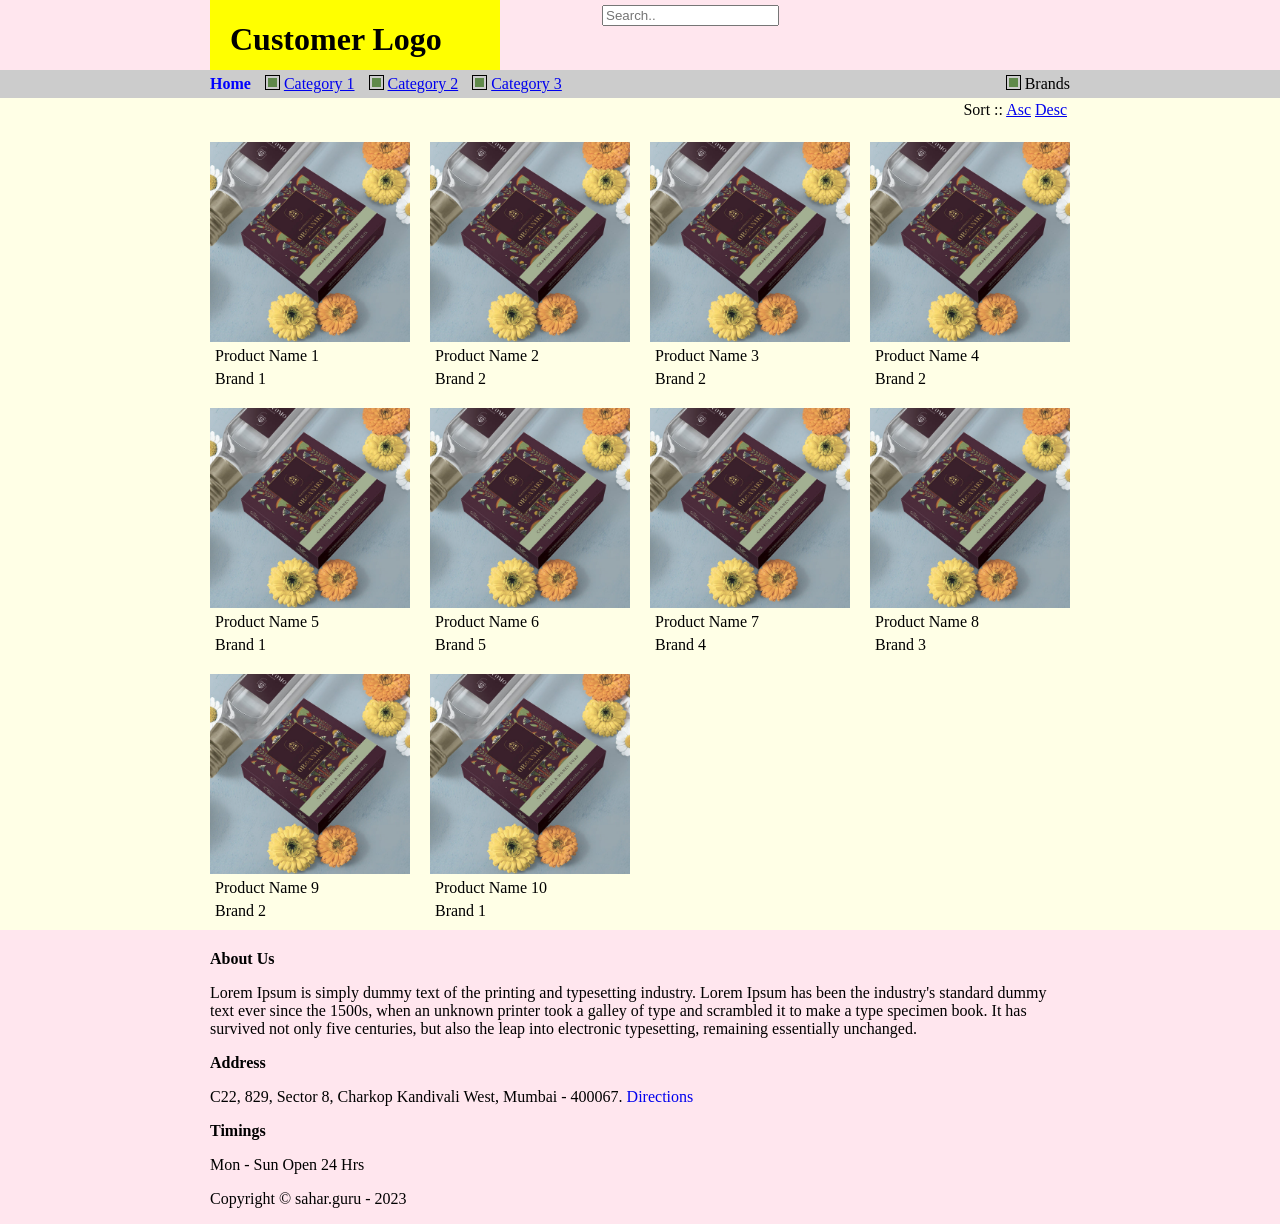
<file: index.html>
<html>
    <head>
        <title></title>
        <link rel="stylesheet" href="cdn/S3/style.css" />
    </head>
    <body>
        <!--Header start-->
        <div class="header">
            <div class="content">
                <div class="displayInlineBlock" style="width: 100%;">
                    <div class="displayInlineBlock" style="float: left;width: 270px;height: 70px; background-color: yellow;padding-left: 20px;"><h1>Customer Logo</h1></div>
                    <div class="displayInlineBlock" style="float: right;width: 468px;height: 60px; margin-top: 5px;">
                        <input type="text" placeholder="Search.." id="search" onkeyup="filterFunction()">
                        <div id="searchResults" style="display:none;">
                            <span>About</span>
                            <span>Base</span>
                            <span>Blog</span>
                            <span>Contact</span>
                            <span>Custom</span>
                            <span>Support</span>
                            <span>Tools</span>
                        </div>
                    </div>
                </div>
            </div>
        </div>
        <!-- Menu start-->
        <div class="menu">
            <div class="content">
                <div id="menu"></div>
            </div>
        </div>
        <!--Menu end-->
        <!--Body start-->
        <div class="body">
            <div class="content">
                <table width="100%">
                    <tr>
                        <td align="left" id="breadcrum"></td>
                        <td align="right">
                            Sort :: <a href="javascript:void();">Asc</a> <a href="javascript:void();">Desc</a> 
                        </td>
                    </tr>
                </table>
            </div>
            <div class="content" id="products"></div>
        </div>
        <!--Body end-->
        <!--Footer start-->
        <div class="footer">
            <div class="content">
                <div class="aboutUs">
                    <b>About Us</b>
                    <p>Lorem Ipsum is simply dummy text of the printing and typesetting industry. Lorem Ipsum has been the industry's standard dummy text ever since the 1500s, when an unknown printer took a galley of type and scrambled it to make a type specimen book. It has survived not only five centuries, but also the leap into electronic typesetting, remaining essentially unchanged.</p>
                </div>
                <div class="address">
                    <b>Address</b>
                    <p>
                        C22, 829, Sector 8, Charkop Kandivali West, Mumbai - 400067.
                        <a href="#" style="text-decoration: none;">Directions</a>
                    </p>
                </div>
                <div class="timings">
                    <b>Timings</b>
                    <p>
                        Mon - Sun Open 24 Hrs
                    </p>
                </div>
                <div class="copyright">
                    <p>Copyright &#169; sahar.guru - 2023</p>
                </div>
            </div>
        </div>
        <!--Footer end-->
        <script src="cdn/S3/website-ids/productDetails.js"></script>
        <script src="cdn/S3/app.js"></script>
        <script>
        var obj = MENUAPP(category, brands, products);
        obj.generateCategoryHierarchy();
        obj.genMenu();

        function filterFunction() {
            var input, filter, ul, li, a, i;
            input = document.getElementById("search");
            filter = input.value.toUpperCase();
            div = document.getElementById("searchResults");
            spans = div.getElementsByTagName("span");
            for (i = 0; i < spans.length; i++) {
                txtValue = spans[i].textContent || a[i].innerText;
                if (txtValue.toUpperCase().indexOf(filter) > -1) {
                    spans[i].style.display = "";
                } else {
                    spans[i].style.display = "none";
                }
            }
        }
        </script>
    </body>
</html>
</file>
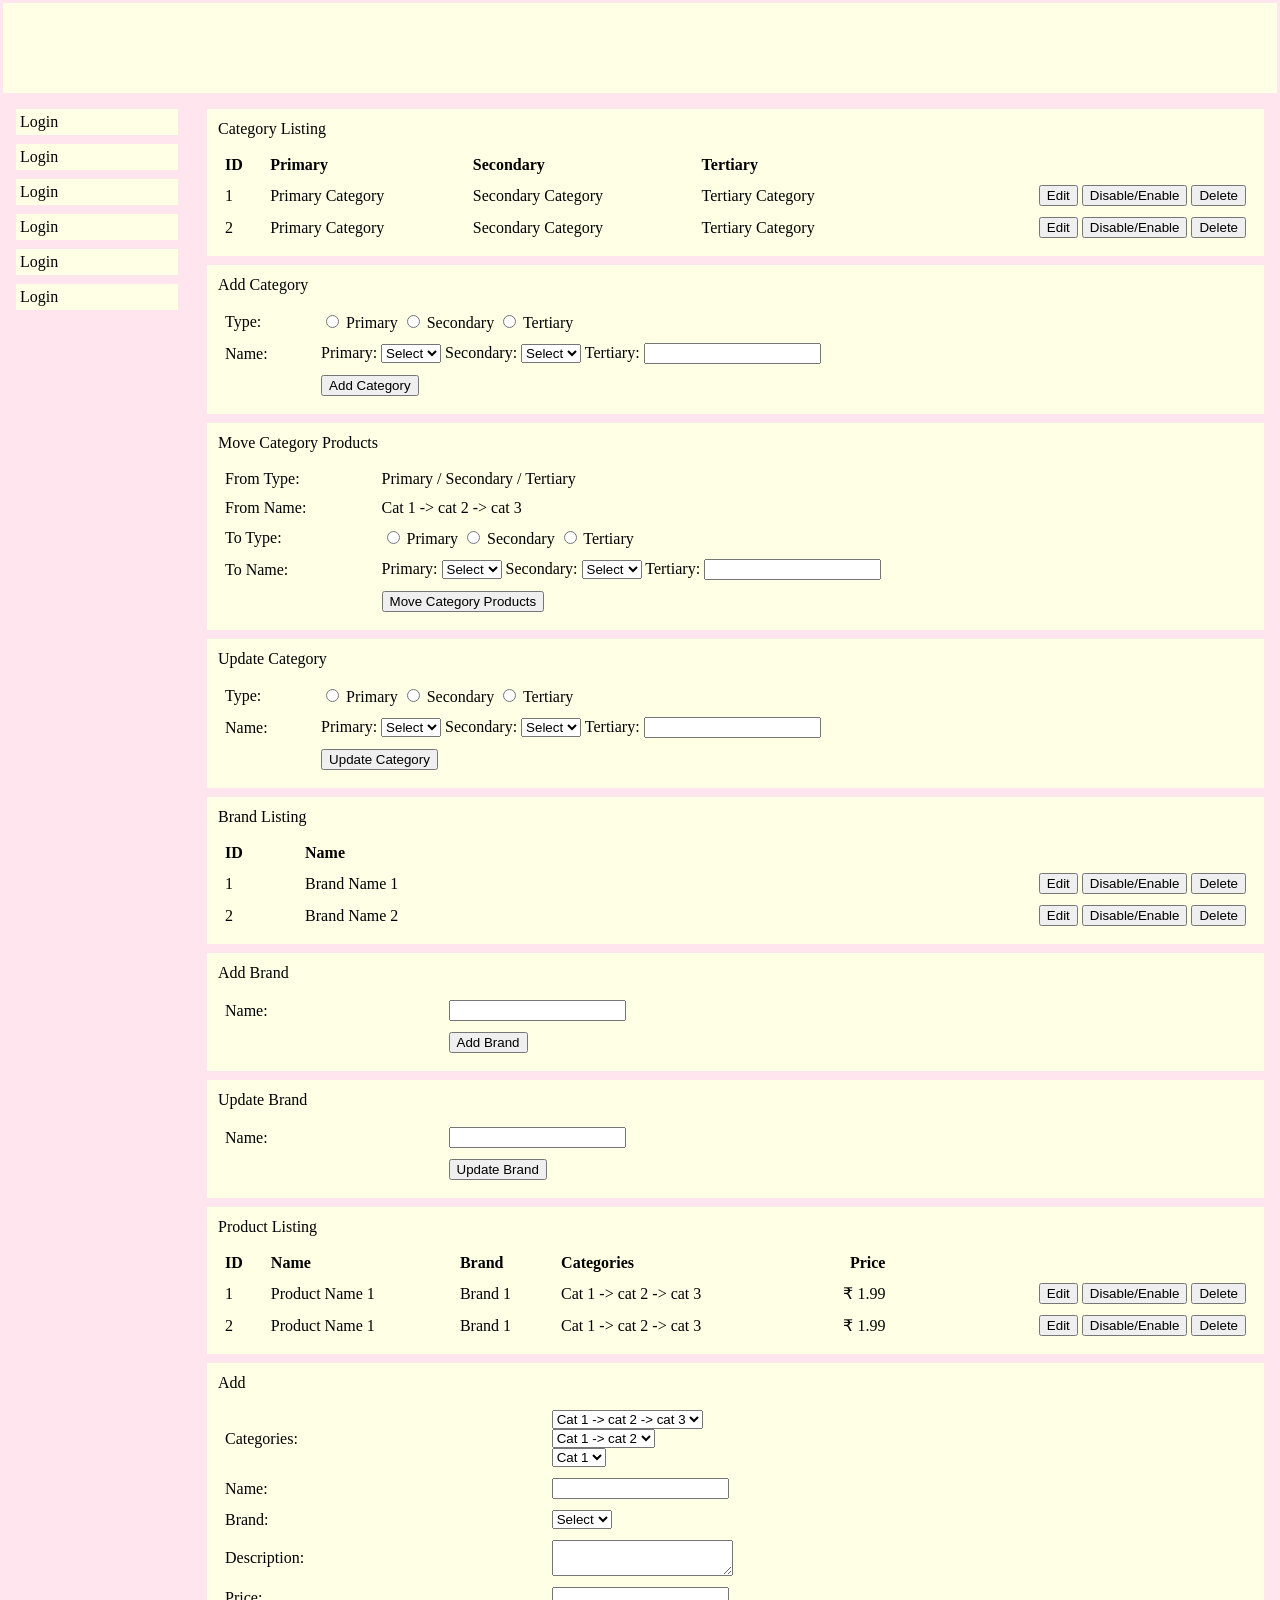
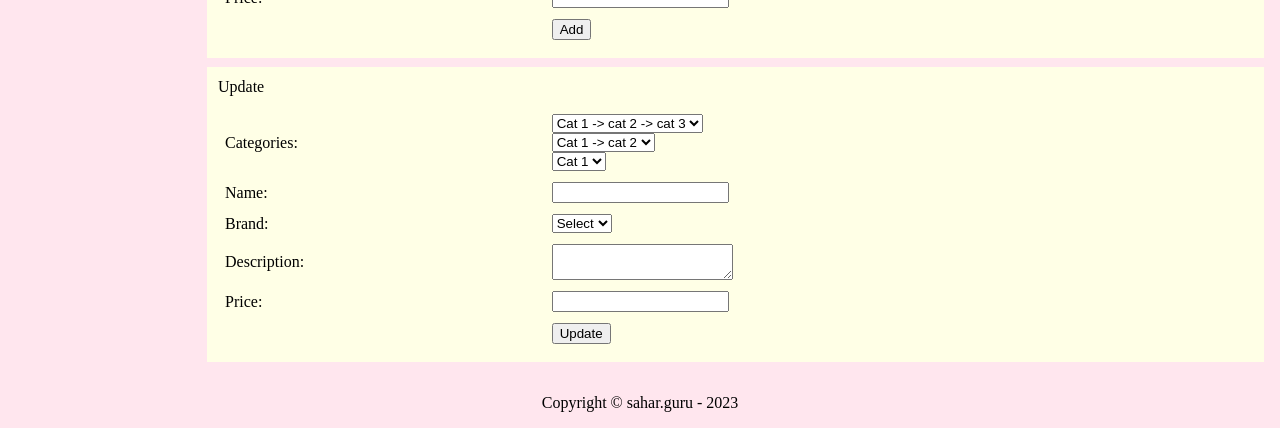
<file: admin/public_html/index.html>
<html>
    <head>
        <title></title>
        <style>
        html, body {
            background-color:#ffe6ee;
            margin: 0 0 0 0;
        }
        .bg {
            background-color: #ffffe6;"
        }
        </style>
    </head>
    <body>
        <table width="100%" height="100%" cellpadding="4" cellspacing="3">
            <tr>
                <td align="left" colspan="2" class="bg" height="90">&nbsp;</td>
            </tr>
            <tr>
                <td align="left" valign="top" width="180">
                    <table cellpadding="4" cellspacing="9" width="100%">
                        <tr>
                            <td class="bg">Login</td>
                        </tr>
                        <tr>
                            <td class="bg">Login</td>
                        </tr>
                        <tr>
                            <td class="bg">Login</td>
                        </tr>
                        <tr>
                            <td class="bg">Login</td>
                        </tr>
                        <tr>
                            <td class="bg">Login</td>
                        </tr>
                        <tr>
                            <td class="bg">Login</td>
                        </tr>
                    </table>
                </td>
                <td>
                    <table cellpadding="4" cellspacing="9" width="100%" height="100%">
                        <tr>
                            <td class="bg" valign="top">                                
                                <table cellpadding="4" cellspacing="3" width="100%">
                                    <tr>
                                        <td>Category Listing</td>
                                    </tr>
                                    <tr>
                                        <td>
                                            <table cellpadding="4" cellspacing="3" width="100%">
                                                <thead>
                                                    <tr>
                                                        <th align="left">ID</th>
                                                        <th align="left">Primary</th>
                                                        <th align="left">Secondary</th>
                                                        <th align="left">Tertiary</th>
                                                        <th>&nbsp;</th>
                                                    </tr>
                                                </thead>
                                                <tbody>
                                                    <tr>
                                                        <td align="left">1</td>
                                                        <td align="left">Primary Category</td>
                                                        <td align="left">Secondary Category</td>
                                                        <td align="left">Tertiary Category</td>
                                                        <td align="right">
                                                            <button>Edit</button>
                                                            <button>Disable/Enable</button>
                                                            <button>Delete</button>
                                                        </td>
                                                    </tr>
                                                    <tr>
                                                        <td align="left">2</td>
                                                        <td align="left">Primary Category</td>
                                                        <td align="left">Secondary Category</td>
                                                        <td align="left">Tertiary Category</td>
                                                        <td align="right">
                                                            <button>Edit</button>
                                                            <button>Disable/Enable</button>
                                                            <button>Delete</button>
                                                        </td>
                                                    </tr>
                                                </tbody>
                                            </table>    
                                        </td>
                                    </tr>
                                </table>
                            </td>
                        </tr>
                        <tr>
                            <td class="bg" valign="top">                                
                                <table cellpadding="4" cellspacing="3" width="100%">
                                    <tr>
                                        <td>Add Category</td>
                                    </tr>
                                    <tr>
                                        <td>
                                            <table cellpadding="4" cellspacing="3" width="100%">
                                                <tbody>
                                                    <tr>
                                                        <td align="left">Type:</td>
                                                        <td align="left">
                                                            <input type="radio" name="name" value="primary"> Primary
                                                            <input type="radio" name="name" value="secondary"> Secondary
                                                            <input type="radio" name="name" value="tertiary"> Tertiary
                                                        </td>
                                                    </tr>
                                                    <tr>
                                                        <td align="left">Name:</td>
                                                        <td align="left">
                                                            Primary: <select><option value="">Select</option></select>
                                                            Secondary: <select><option value="">Select</option></select>
                                                            Tertiary: <input type="text" id="name">
                                                        </td>
                                                    </tr>
                                                    <tr>
                                                        <td align="left">&nbsp;</td>
                                                        <td align="left">
                                                            <button>Add Category</button>
                                                        </td>
                                                    </tr>
                                                </tbody>
                                            </table>    
                                        </td>
                                    </tr>
                                </table>
                            </td>
                        </tr>
                        <tr>
                            <td class="bg" valign="top">                                
                                <table cellpadding="4" cellspacing="3" width="100%">
                                    <tr>
                                        <td>Move Category Products</td>
                                    </tr>
                                    <tr>
                                        <td>
                                            <table cellpadding="4" cellspacing="3" width="100%">
                                                <tbody>
                                                    <tr>
                                                        <td align="left">From Type:</td>
                                                        <td align="left">
                                                            Primary / Secondary / Tertiary
                                                        </td>
                                                    </tr>
                                                    <tr>
                                                        <td align="left">From Name:</td>
                                                        <td align="left">
                                                            Cat 1 -> cat 2 -> cat 3
                                                        </td>
                                                    </tr>
                                                    <tr>
                                                        <td align="left">To Type:</td>
                                                        <td align="left">
                                                            <input type="radio" name="name" value="primary"> Primary
                                                            <input type="radio" name="name" value="secondary"> Secondary
                                                            <input type="radio" name="name" value="tertiary"> Tertiary
                                                        </td>
                                                    </tr>
                                                    <tr>
                                                        <td align="left">To Name:</td>
                                                        <td align="left">
                                                            Primary: <select><option  value="">Select</option></select>
                                                            Secondary: <select><option  value="">Select</option></select>
                                                            Tertiary: <input type="text" id="name">
                                                        </td>
                                                    </tr>
                                                    <tr>
                                                        <td align="left">&nbsp;</td>
                                                        <td align="left">
                                                            <button>Move Category Products</button>
                                                        </td>
                                                    </tr>
                                                </tbody>
                                            </table>    
                                        </td>
                                    </tr>
                                </table>
                            </td>
                        </tr>
                        <tr>
                            <td class="bg" valign="top">                                
                                <table cellpadding="4" cellspacing="3" width="100%">
                                    <tr>
                                        <td>Update Category</td>
                                    </tr>
                                    <tr>
                                        <td>
                                            <table cellpadding="4" cellspacing="3" width="100%">
                                                <tbody>
                                                    <tr>
                                                        <td align="left">Type:</td>
                                                        <td align="left">
                                                            <input type="radio" name="name" value="primary"> Primary
                                                            <input type="radio" name="name" value="secondary"> Secondary
                                                            <input type="radio" name="name" value="tertiary"> Tertiary
                                                        </td>
                                                    </tr>
                                                    <tr>
                                                        <td align="left">Name:</td>
                                                        <td align="left">
                                                            Primary: <select><option  value="">Select</option></select>
                                                            Secondary: <select><option  value="">Select</option></select>
                                                            Tertiary: <input type="text" id="name">
                                                        </td>
                                                    </tr>
                                                    <tr>
                                                        <td align="left">&nbsp;</td>
                                                        <td align="left">
                                                            <button>Update Category</button>
                                                        </td>
                                                    </tr>
                                                </tbody>
                                            </table>    
                                        </td>
                                    </tr>
                                </table>
                            </td>
                        </tr>
                        <tr>
                            <td class="bg" valign="top">                                
                                <table cellpadding="4" cellspacing="3" width="100%">
                                    <tr>
                                        <td>Brand Listing</td>
                                    </tr>
                                    <tr>
                                        <td>
                                            <table cellpadding="4" cellspacing="3" width="100%">
                                                <thead>
                                                    <tr>
                                                        <th align="left">ID</th>
                                                        <th align="left">Name</th>
                                                        <th>&nbsp;</th>
                                                    </tr>
                                                </thead>
                                                <tbody>
                                                    <tr>
                                                        <td align="left">1</td>
                                                        <td align="left">Brand Name 1</td>
                                                        <td align="right">
                                                            <button>Edit</button>
                                                            <button>Disable/Enable</button>
                                                            <button>Delete</button>
                                                        </td>
                                                    </tr>
                                                    <tr>
                                                        <td align="left">2</td>
                                                        <td align="left">Brand Name 2</td>
                                                        <td align="right">
                                                            <button>Edit</button>
                                                            <button>Disable/Enable</button>
                                                            <button>Delete</button>
                                                        </td>
                                                    </tr>
                                                </tbody>
                                            </table>    
                                        </td>
                                    </tr>
                                </table>
                            </td>
                        </tr>
                        <tr>
                            <td class="bg" valign="top">                                
                                <table cellpadding="4" cellspacing="3" width="100%">
                                    <tr>
                                        <td>Add Brand</td>
                                    </tr>
                                    <tr>
                                        <td>
                                            <table cellpadding="4" cellspacing="3" width="100%">
                                                <tbody>
                                                    <tr>
                                                        <td align="left">Name:</td>
                                                        <td align="left">
                                                            <input type="text" id="name">
                                                        </td>
                                                    </tr>
                                                    <tr>
                                                        <td align="left">&nbsp;</td>
                                                        <td align="left">
                                                            <button>Add Brand</button>
                                                        </td>
                                                    </tr>
                                                </tbody>
                                            </table>    
                                        </td>
                                    </tr>
                                </table>
                            </td>
                        </tr>
                        <tr>
                            <td class="bg" valign="top">                                
                                <table cellpadding="4" cellspacing="3" width="100%">
                                    <tr>
                                        <td>Update Brand</td>
                                    </tr>
                                    <tr>
                                        <td>
                                            <table cellpadding="4" cellspacing="3" width="100%">
                                                <tbody>
                                                    <tr>
                                                        <td align="left">Name:</td>
                                                        <td align="left">
                                                            <input type="text" id="name">
                                                        </td>
                                                    </tr>
                                                    <tr>
                                                        <td align="left">&nbsp;</td>
                                                        <td align="left">
                                                            <button>Update Brand</button>
                                                        </td>
                                                    </tr>
                                                </tbody>
                                            </table>    
                                        </td>
                                    </tr>
                                </table>
                            </td>
                        </tr>
                        <tr>
                            <td class="bg" valign="top">                                
                                <table cellpadding="4" cellspacing="3" width="100%">
                                    <tr>
                                        <td>Product Listing</td>
                                    </tr>
                                    <tr>
                                        <td>
                                            <table cellpadding="4" cellspacing="3" width="100%">
                                                <thead>
                                                    <tr>
                                                        <th align="left">ID</th>
                                                        <th align="left">Name</th>
                                                        <th align="left">Brand</th>
                                                        <th align="left">Categories</th>
                                                        <th align="right">Price</th>
                                                        <th>&nbsp;</th>
                                                    </tr>
                                                </thead>
                                                <tbody>
                                                    <tr>
                                                        <td align="left">1</td>
                                                        <td align="left">Product Name 1</td>
                                                        <td align="left">Brand 1</td>
                                                        <td align="left">Cat 1 -> cat 2 -> cat 3</td>
                                                        <td align="right">&#8377; 1.99</td>
                                                        <td align="right">
                                                            <button>Edit</button>
                                                            <button>Disable/Enable</button>
                                                            <button>Delete</button>
                                                        </td>
                                                    </tr>
                                                    <tr>
                                                        <td align="left">2</td>
                                                        <td align="left">Product Name 1</td>
                                                        <td align="left">Brand 1</td>
                                                        <td align="left">Cat 1 -> cat 2 -> cat 3</td>
                                                        <td align="right">&#8377; 1.99</td>
                                                        <td align="right">
                                                            <button>Edit</button>
                                                            <button>Disable/Enable</button>
                                                            <button>Delete</button>
                                                        </td>
                                                    </tr>
                                                </tbody>
                                            </table>    
                                        </td>
                                    </tr>
                                </table>
                            </td>
                        </tr>
                        <tr>
                            <td class="bg" valign="top">                                
                                <table cellpadding="4" cellspacing="3" width="100%">
                                    <tr>
                                        <td>Add</td>
                                    </tr>
                                    <tr>
                                        <td>
                                            <table cellpadding="4" cellspacing="3" width="100%">
                                                <tbody>
                                                    <tr>
                                                        <td align="left">Categories:</td>
                                                        <td align="left">
                                                            <select><option value="">Cat 1 -> cat 2 -> cat 3</option></select><br/>
                                                            <select><option value="">Cat 1 -> cat 2</option></select><br/>
                                                            <select><option value="">Cat 1</option></select>
                                                        </td>
                                                    </tr>
                                                    <tr>
                                                        <td align="left">Name:</td>
                                                        <td align="left">
                                                            <input type="text" id="name">
                                                        </td>
                                                    </tr>
                                                    <tr>
                                                        <td align="left">Brand:</td>
                                                        <td align="left">
                                                            <select><option value="">Select</option></select>
                                                        </td>
                                                    </tr>
                                                    <tr>
                                                        <td align="left">Description:</td>
                                                        <td align="left">
                                                            <textarea></textarea>
                                                        </td>
                                                    </tr>
                                                    <tr>
                                                        <td align="left">Price:</td>
                                                        <td align="left">
                                                            <input type="text" id="name">
                                                        </td>
                                                    </tr>
                                                    <tr>
                                                        <td align="left">&nbsp;</td>
                                                        <td align="left">
                                                            <button>Add</button>
                                                        </td>
                                                    </tr>
                                                </tbody>
                                            </table>    
                                        </td>
                                    </tr>
                                </table>
                            </td>
                        </tr>
                        <tr>
                            <td class="bg" valign="top">                                
                                <table cellpadding="4" cellspacing="3" width="100%">
                                    <tr>
                                        <td>Update</td>
                                    </tr>
                                    <tr>
                                        <td>
                                            <table cellpadding="4" cellspacing="3" width="100%">
                                                <tbody>
                                                    <tr>
                                                        <td align="left">Categories:</td>
                                                        <td align="left">
                                                            <select><option value="">Cat 1 -> cat 2 -> cat 3</option></select><br/>
                                                            <select><option value="">Cat 1 -> cat 2</option></select><br/>
                                                            <select><option value="">Cat 1</option></select>
                                                        </td>
                                                    </tr>
                                                    <tr>
                                                        <td align="left">Name:</td>
                                                        <td align="left">
                                                            <input type="text" id="name">
                                                        </td>
                                                    </tr>
                                                    <tr>
                                                        <td align="left">Brand:</td>
                                                        <td align="left">
                                                            <select><option value="">Select</option></select>
                                                        </td>
                                                    </tr>
                                                    <tr>
                                                        <td align="left">Description:</td>
                                                        <td align="left">
                                                            <textarea></textarea>
                                                        </td>
                                                    </tr>
                                                    <tr>
                                                        <td align="left">Price:</td>
                                                        <td align="left">
                                                            <input type="text" id="name">
                                                        </td>
                                                    </tr>
                                                    <tr>
                                                        <td align="left">&nbsp;</td>
                                                        <td align="left">
                                                            <button>Update</button>
                                                        </td>
                                                    </tr>
                                                </tbody>
                                            </table>    
                                        </td>
                                    </tr>
                                </table>
                            </td>
                        </tr>
                    </table>
                </td> 
            </tr>
        </table>
        <p align="center">Copyright &#169; sahar.guru - 2023</p>
    </body>
</html>
</file>
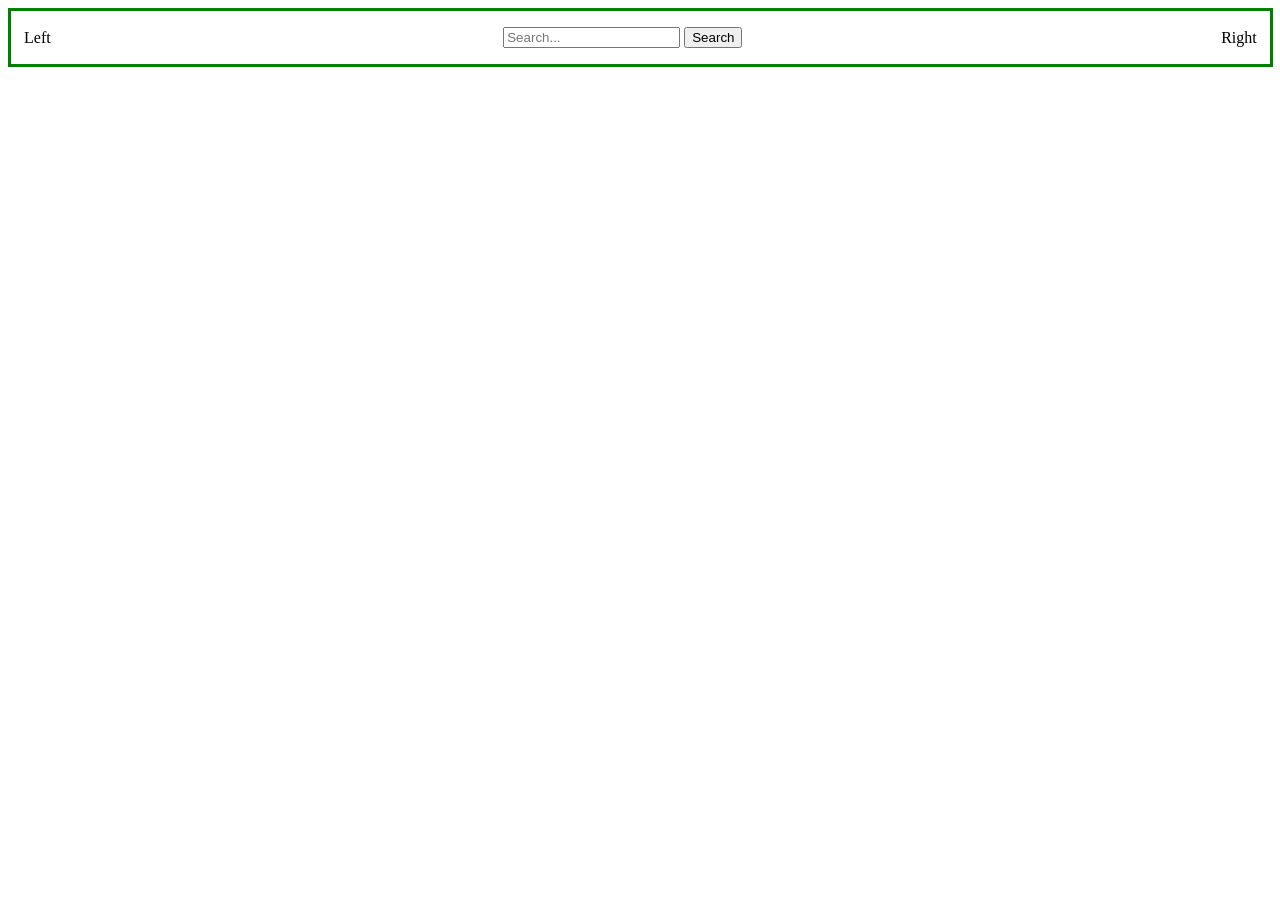
<file: root/public_html/index.html>
<html>
    <head>
        <title>Sahar Guru</title>
        <style>
            .center {
                width: 98%;
                border: 3px solid green;
                padding: 10px;
            }
        </style>
    </head>
    <body>
        <!--Header start-->
        <div>
            <div class="center">
                <table align="center" width="100%">
                    <tr>
                        <td align="left">
                            Left
                        </td>
                        <td align="center">
                            <table align="center">
                                <tr>
                                    <td>
                                        <input type="text" id="search" placeholder="Search..."/>
                                    </td>
                                    <td align="left">
                                        <button id="searchSubmit">Search</button>
                                    </td>
                                </tr>
                            </table>
                        </td>
                        <td align="right">
                            Right
                        </td>
                    </tr>
                </table>
            </div>
        </div>
    </body>
</html>
</file>
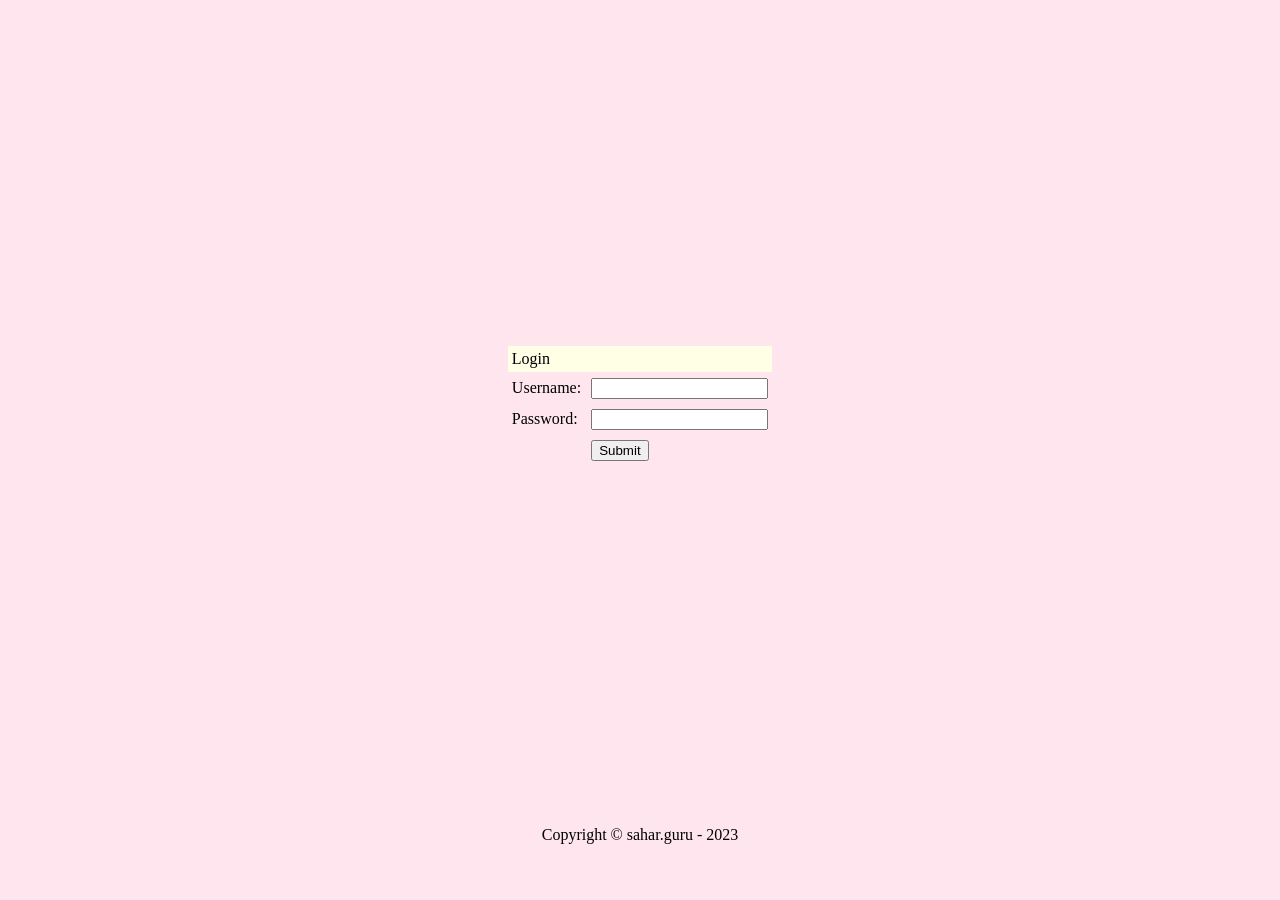
<file: admin/public_html/login.html>
<html>
    <head>
        <title></title>
        <style>
        html, body {
            background-color:#ffe6ee;
            margin: 0 0 0 0;
        }
        </style>
    </head>
    <body>
        <table width="100%" height="90%">
            <tr>
                <td align="center" valign="middle">
                    <table align="center" cellpadding="4">
                        <tr>
                            <td colspan="2" style="background-color: #ffffe6;">Login</td>
                        </tr>
                        <tr>
                            <td>Username:</td>
                            <td><input type="text" id="username"/></td>
                        </tr>
                        <tr>
                            <td>Password:</td>
                            <td><input type="text" id="password"/></td>
                        </tr>
                        <tr>
                            <td>&nbsp;</td>
                            <td><button>Submit</button></td>
                        </tr>
                    </table>
                </td> 
            </tr>
        </table>
        <p align="center">Copyright &#169; sahar.guru - 2023</p>
    </body>
</html>
</file>
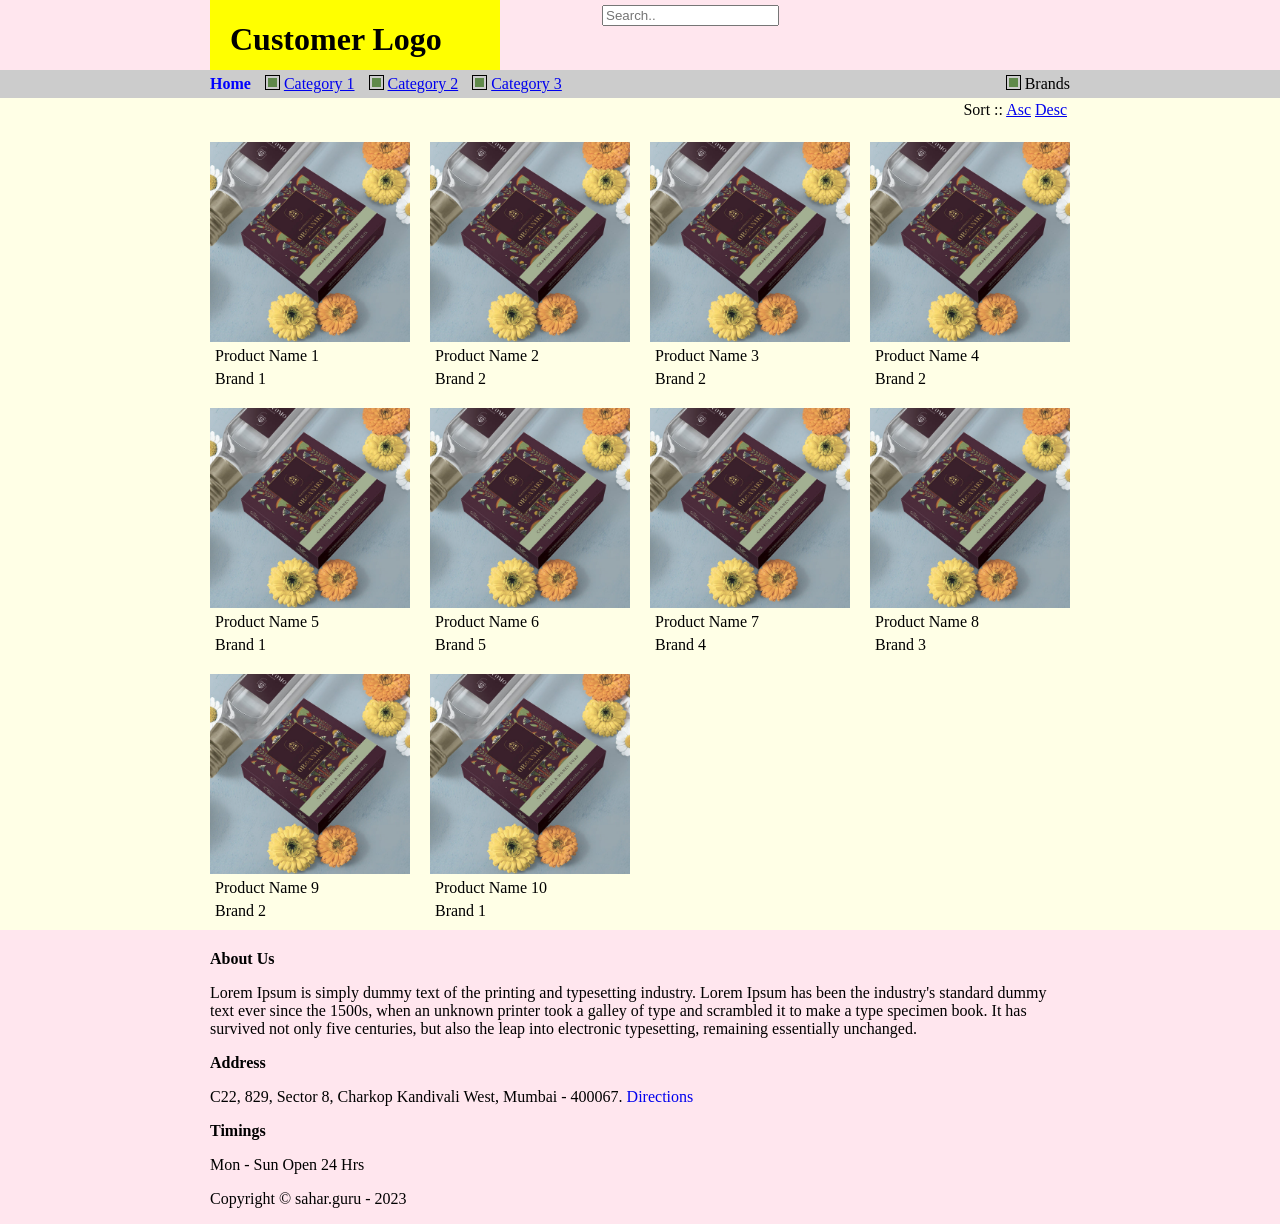
<file: customer-website/public_html/grid.html>
<html><head>
    <title></title>
    <style>
        html, body {
    background-color:#ffe6ee;
    margin: 0 0 0 0;
}
.header {
    margin: 0 0 0 0;
}
.menu {
    margin: 0 0 0 0;
    padding: 5 0 5 0;
    background-color: #cccccc;
}
.body {
    background-color: #ffffe6;
    margin: 0 0 0 0;
}
.gridListingRow {
    margin: 0;
    padding: 5 0 5 0;
}
.gridListingColumnLeft {
    margin: 0;
    padding: 5 10 5 0;
}
.gridListingColumn {
    margin: 0;
    padding: 5 10 5 10;
}
.gridListingColumnRight {
    margin: 0;
    padding: 5 0 5 10;
}
.productName {
    margin: 0;
    padding: 5 5 0 5;
}
.footer {
    margin: 0 0 0 0;
}
.aboutUs {
    margin: 0;
    padding: 20 0 0 0;
}
.map {
    margin: 0;
    padding: 5 0 5 5;
    width: 475;
}
.content {
    max-width: 860px;
    margin: auto;
    padding: 0 0 0 0;
}
div.displayInlineBlock {
    display: inline-block;
}
.menu {
    position: relative;
}
.padl {
    position: relative;
    padding-left: 10px;;
}
.subMenu {
    position: absolute;
    display: none;
    background-color: #ffe6ee;
    z-index: 2;
}
.collapse {
    border: 1px solid black;
    border-collapse: collapse;
    padding: 0px;
    margin: 0px;
}
.brand {
    border: 0px;
    background-color: #ffffe6;
    padding: 3px;
    margin: 0px;
}
.subMenus:hover, .subSubMenus:hover {
    background-color: #C3C39A;
}
.hide {
    display: none;
}
input[type="checkbox"] {
    -webkit-appearance: none;
    appearance: none;
    margin: 0;
    padding: 0;
    color: #000000;
    width: 15px;
    height: 15px;
    border: 1px solid;
    display: grid;
    place-content: center;
}
input[type="checkbox"]::before {
    content: "";
    width: 9px;
    height: 9px;
    transform: scale(0);
    background-color: #5f894a;
}
input[type="checkbox"]:checked::before {
    transform: scale(1);
}
.filter {
    border: 2px solid #5f894a;
    cursor: pointer;
    margin: 0;
    padding: 3 3 0 3;
    background-color:#C3C39A;
    text-align: right;
    width: 70px;
}
#searchResults {
    position: absolute;
    background-color: #f6f6f6;
    border: 1px solid #ddd;
    z-index: 100;
}
#searchResults span {
    color: black;
    padding: 0;
    text-decoration: none;
    display: block;
    width: 144px;
}
#searchResults span:hover {background-color: #f1f1f1}
.show {display:block;}

    </style>
</head>
<body>
    <!--Header start-->
    <div class="header">
        <div class="content">
            <div class="displayInlineBlock" style="width: 100%;">
                <div class="displayInlineBlock" style="float: left;width: 270px;height: 70px; background-color: yellow;padding-left: 20px;"><h1>Customer Logo</h1></div>
                <div class="displayInlineBlock" style="float: right;width: 468px;height: 60px; margin-top: 5px;">
                    <input type="text" placeholder="Search.." id="search" onkeyup="filterFunction()">
                    <div id="searchResults" style="display:none;">
                        <span>About</span>
                        <span>Base</span>
                        <span>Blog</span>
                        <span>Contact</span>
                        <span>Custom</span>
                        <span>Support</span>
                        <span>Tools</span>
                    </div>
                </div>
            </div>
        </div>
    </div>
    <!-- Menu start-->
    <div class="menu">
        <div class="content">
            <div id="menu">
        <div class="displayInlineBlock">
            <div>
                <span onclick="obj.categoryCheckboxClicked(null, null, null, true);" style="color:Blue;cursor:pointer;"><a hredf="javascript:void(0);"><b>Home</b></a></span>
            </div>
        </div>
        <div class="padl displayInlineBlock">
            <div onmouseleave="obj.hideId('subMenu-1');">
                <span onmouseenter="obj.displayId('subMenu-1');">
                    <div style="float:left;"><input type="checkbox" id="cid-1" class="ccl ccl-1" value="[1]" onclick="obj.categoryCheckboxClicked(1, null, null, this.checked);" checked=""></div>&nbsp;<span onclick="obj.displayCategoryProducts(1,null,null, true)"><a href="javascript:void(0);">Category 1</a></span>
                </span>
                <!-- Sub Menu start-->
                <div class="subMenu" id="subMenu-1">
                    <table width="600" height="200" cellpadding="0" cellspacing="5">
                        <tbody><tr>
                            <td class="collapse" width="200" valign="top">
                                <table width="200" cellpadding="0" cellspacing="2">
                                    <tbody><tr>
                                        <td>
                                            <table width="100%" cellpadding="0" cellspacing="2">
                                                <tbody><tr>
                                                    <td width="17" align="center"><input type="checkbox" id="cid-1-2" class="ccl ccl-1 ccl-1-2" value="[1,2]" onclick="obj.categoryCheckboxClicked(1, 2, null, this.checked);" checked=""></td>
                                                    <td class="subMenus" align="left" onmouseenter="obj.hideClass('subSubMenu');obj.displayId('subSubMenu-1-2');" onclick="obj.displayCategoryProducts(1, 2,null, true)"><a href="javascript:void(0);">Category 2</a></td>
                                                </tr>
                                            </tbody></table>
                                        </td>
                                    </tr>
                                    <tr>
                                        <td>
                                            <table width="100%" cellpadding="0" cellspacing="2">
                                                <tbody><tr>
                                                    <td width="17" align="center"><input type="checkbox" id="cid-1-3" class="ccl ccl-1 ccl-1-3" value="[1,3]" onclick="obj.categoryCheckboxClicked(1, 3, null, this.checked);" checked=""></td>
                                                    <td class="subMenus" align="left" onmouseenter="obj.hideClass('subSubMenu');obj.displayId('subSubMenu-1-3');" onclick="obj.displayCategoryProducts(1, 3,null, true)"><a href="javascript:void(0);">Category 3</a></td>
                                                </tr>
                                            </tbody></table>
                                        </td>
                                    </tr>
                                    <tr>
                                        <td>
                                            <table width="100%" cellpadding="0" cellspacing="2">
                                                <tbody><tr>
                                                    <td width="17" align="center"><input type="checkbox" id="cid-1-4" class="ccl ccl-1 ccl-1-4" value="[1,4]" onclick="obj.categoryCheckboxClicked(1, 4, null, this.checked);" checked=""></td>
                                                    <td class="subMenus" align="left" onmouseenter="obj.hideClass('subSubMenu');obj.displayId('subSubMenu-1-4');" onclick="obj.displayCategoryProducts(1, 4,null, true)"><a href="javascript:void(0);">Category 4</a></td>
                                                </tr>
                                            </tbody></table>
                                        </td>
                                    </tr>
                                </tbody></table>
                            </td>
                            <td class="collapse" width="400" valign="top">
                                <div id="subSubMenu-1-2" class="subSubMenu hide">
                                    <table width="100%" cellpadding="0" cellspacing="2">
                                        <tbody><tr>
                                            <td valign="top">
                                                <table width="100%" cellpadding="0" cellspacing="2">
                                                    <tbody><tr>
                                            </tr><tr>
                                                <td>
                                                    <table width="100%" cellpadding="0" cellspacing="2">
                                                        <tbody><tr>
                                                            <td width="17" align="center"><input type="checkbox" id="cid-1-2-3" class="ccl ccl-1 ccl-1-2 ccl-1-2-3" value="[1,2,3]" onclick="obj.categoryCheckboxClicked(1, 2, 3, this.checked);" checked=""></td>
                                                            <td class="subSubMenus" align="left" onclick="obj.displayCategoryProducts(1, 2, 3, true)"><a href="javascript:void(0);">Category 3</a></td>
                                                        </tr>
                                                    </tbody></table>
                                                </td>
                                            </tr>
                                                    
                                                </tbody></table>
                                            </td>
                                        </tr>
                                    </tbody></table>
                                </div>
                                <div id="subSubMenu-1-3" class="subSubMenu hide">
                                    <table width="100%" cellpadding="0" cellspacing="2">
                                        <tbody><tr>
                                            <td valign="top">
                                                <table width="100%" cellpadding="0" cellspacing="2">
                                                    <tbody><tr>
                                            </tr><tr>
                                                <td>
                                                    <table width="100%" cellpadding="0" cellspacing="2">
                                                        <tbody><tr>
                                                            <td width="17" align="center"><input type="checkbox" id="cid-1-3-4" class="ccl ccl-1 ccl-1-3 ccl-1-3-4" value="[1,3,4]" onclick="obj.categoryCheckboxClicked(1, 3, 4, this.checked);" checked=""></td>
                                                            <td class="subSubMenus" align="left" onclick="obj.displayCategoryProducts(1, 3, 4, true)"><a href="javascript:void(0);">Category 4</a></td>
                                                        </tr>
                                                    </tbody></table>
                                                </td>
                                            </tr>
                                                    
                                                </tbody></table>
                                            </td>
                                        </tr>
                                    </tbody></table>
                                </div>
                                <div id="subSubMenu-1-4" class="subSubMenu hide">
                                    <table width="100%" cellpadding="0" cellspacing="2">
                                        <tbody><tr>
                                            <td valign="top">
                                                <table width="100%" cellpadding="0" cellspacing="2">
                                                    <tbody><tr>
                                            </tr><tr>
                                                <td>
                                                    <table width="100%" cellpadding="0" cellspacing="2">
                                                        <tbody><tr>
                                                            <td width="17" align="center"><input type="checkbox" id="cid-1-4-5" class="ccl ccl-1 ccl-1-4 ccl-1-4-5" value="[1,4,5]" onclick="obj.categoryCheckboxClicked(1, 4, 5, this.checked);" checked=""></td>
                                                            <td class="subSubMenus" align="left" onclick="obj.displayCategoryProducts(1, 4, 5, true)"><a href="javascript:void(0);">Category 5</a></td>
                                                        </tr>
                                                    </tbody></table>
                                                </td>
                                            </tr>
                                                    
                                                </tbody></table>
                                            </td>
                                        </tr>
                                    </tbody></table>
                                </div>
                            </td>
                        </tr>
                        <tr>
                            <td height="27" valign="top" colspan="2" class="collapse cb" id="cb-1"><table width="100%" cellpadding="0" cellspacing="5"><tbody><tr><td width="150" class="brand" align="left" onclick="obj.displayCategoryBrandProducts(1, 1)">Brand 1 (3)</td><td width="150" class="brand" align="left" onclick="obj.displayCategoryBrandProducts(1, 2)">Brand 2 (1)</td><td width="150" class="brand" align="left" onclick="obj.displayCategoryBrandProducts(1, 4)">Brand 4 (1)</td><td width="150">&nbsp;</td></tr><tr></tr></tbody></table></td>
                        </tr>
                    </tbody></table>
                </div>
            </div>
        </div>
        <div class="padl displayInlineBlock">
            <div onmouseleave="obj.hideId('subMenu-2');">
                <span onmouseenter="obj.displayId('subMenu-2');">
                    <div style="float:left;"><input type="checkbox" id="cid-2" class="ccl ccl-2" value="[2]" onclick="obj.categoryCheckboxClicked(2, null, null, this.checked);" checked=""></div>&nbsp;<span onclick="obj.displayCategoryProducts(2,null,null, true)"><a href="javascript:void(0);">Category 2</a></span>
                </span>
                <!-- Sub Menu start-->
                <div class="subMenu" id="subMenu-2">
                    <table width="600" height="200" cellpadding="0" cellspacing="5">
                        <tbody><tr>
                            <td class="collapse" width="200" valign="top">
                                <table width="200" cellpadding="0" cellspacing="2">
                                    <tbody><tr>
                                        <td>
                                            <table width="100%" cellpadding="0" cellspacing="2">
                                                <tbody><tr>
                                                    <td width="17" align="center"><input type="checkbox" id="cid-2-3" class="ccl ccl-2 ccl-2-3" value="[2,3]" onclick="obj.categoryCheckboxClicked(2, 3, null, this.checked);" checked=""></td>
                                                    <td class="subMenus" align="left" onmouseenter="obj.hideClass('subSubMenu');obj.displayId('subSubMenu-2-3');" onclick="obj.displayCategoryProducts(2, 3,null, true)"><a href="javascript:void(0);">Category 3</a></td>
                                                </tr>
                                            </tbody></table>
                                        </td>
                                    </tr>
                                </tbody></table>
                            </td>
                            <td class="collapse" width="400" valign="top">
                                <div id="subSubMenu-2-3" class="subSubMenu hide">
                                    <table width="100%" cellpadding="0" cellspacing="2">
                                        <tbody><tr>
                                            <td valign="top">
                                                <table width="100%" cellpadding="0" cellspacing="2">
                                                    <tbody><tr>
                                            </tr><tr>
                                                <td>
                                                    <table width="100%" cellpadding="0" cellspacing="2">
                                                        <tbody><tr>
                                                            <td width="17" align="center"><input type="checkbox" id="cid-2-3-4" class="ccl ccl-2 ccl-2-3 ccl-2-3-4" value="[2,3,4]" onclick="obj.categoryCheckboxClicked(2, 3, 4, this.checked);" checked=""></td>
                                                            <td class="subSubMenus" align="left" onclick="obj.displayCategoryProducts(2, 3, 4, true)"><a href="javascript:void(0);">Category 4</a></td>
                                                        </tr>
                                                    </tbody></table>
                                                </td>
                                            </tr>
                                                    
                                                </tbody></table>
                                            </td>
                                        </tr>
                                    </tbody></table>
                                </div>
                            </td>
                        </tr>
                        <tr>
                            <td height="27" valign="top" colspan="2" class="collapse cb" id="cb-2"><table width="100%" cellpadding="0" cellspacing="5"><tbody><tr><td width="150" class="brand" align="left" onclick="obj.displayCategoryBrandProducts(2, 2)">Brand 2 (1)</td><td width="150" class="brand" align="left" onclick="obj.displayCategoryBrandProducts(2, 3)">Brand 3 (1)</td><td width="150">&nbsp;</td><td width="150">&nbsp;</td></tr><tr></tr></tbody></table></td>
                        </tr>
                    </tbody></table>
                </div>
            </div>
        </div>
        <div class="padl displayInlineBlock">
            <div onmouseleave="obj.hideId('subMenu-3');">
                <span onmouseenter="obj.displayId('subMenu-3');">
                    <div style="float:left;"><input type="checkbox" id="cid-3" class="ccl ccl-3" value="[3]" onclick="obj.categoryCheckboxClicked(3, null, null, this.checked);" checked=""></div>&nbsp;<span onclick="obj.displayCategoryProducts(3,null,null, true)"><a href="javascript:void(0);">Category 3</a></span>
                </span>
                <!-- Sub Menu start-->
                <div class="subMenu" id="subMenu-3">
                    <table width="600" height="200" cellpadding="0" cellspacing="5">
                        <tbody><tr>
                            <td class="collapse" width="200" valign="top">
                                <table width="200" cellpadding="0" cellspacing="2">
                                    <tbody><tr>
                                        <td>
                                            <table width="100%" cellpadding="0" cellspacing="2">
                                                <tbody><tr>
                                                    <td width="17" align="center"><input type="checkbox" id="cid-3-4" class="ccl ccl-3 ccl-3-4" value="[3,4]" onclick="obj.categoryCheckboxClicked(3, 4, null, this.checked);" checked=""></td>
                                                    <td class="subMenus" align="left" onmouseenter="obj.hideClass('subSubMenu');obj.displayId('subSubMenu-3-4');" onclick="obj.displayCategoryProducts(3, 4,null, true)"><a href="javascript:void(0);">Category 4</a></td>
                                                </tr>
                                            </tbody></table>
                                        </td>
                                    </tr>
                                </tbody></table>
                            </td>
                            <td class="collapse" width="400" valign="top">
                                <div id="subSubMenu-3-4" class="subSubMenu hide">
                                    <table width="100%" cellpadding="0" cellspacing="2">
                                        <tbody><tr>
                                            <td valign="top">
                                                <table width="100%" cellpadding="0" cellspacing="2">
                                                    <tbody><tr>
                                            </tr><tr>
                                                <td>
                                                    <table width="100%" cellpadding="0" cellspacing="2">
                                                        <tbody><tr>
                                                            <td width="17" align="center"><input type="checkbox" id="cid-3-4-5" class="ccl ccl-3 ccl-3-4 ccl-3-4-5" value="[3,4,5]" onclick="obj.categoryCheckboxClicked(3, 4, 5, this.checked);" checked=""></td>
                                                            <td class="subSubMenus" align="left" onclick="obj.displayCategoryProducts(3, 4, 5, true)"><a href="javascript:void(0);">Category 5</a></td>
                                                        </tr>
                                                    </tbody></table>
                                                </td>
                                            </tr>
                                                    
                                                </tbody></table>
                                            </td>
                                        </tr>
                                    </tbody></table>
                                </div>
                            </td>
                        </tr>
                        <tr>
                            <td height="27" valign="top" colspan="2" class="collapse cb" id="cb-3"><table width="100%" cellpadding="0" cellspacing="5"><tbody><tr><td width="150" class="brand" align="left" onclick="obj.displayCategoryBrandProducts(3, 2)">Brand 2 (2)</td><td width="150" class="brand" align="left" onclick="obj.displayCategoryBrandProducts(3, 5)">Brand 5 (1)</td><td width="150">&nbsp;</td><td width="150">&nbsp;</td></tr><tr></tr></tbody></table></td>
                        </tr>
                    </tbody></table>
                </div>
            </div>
        </div>
        <div class="displayInlineBlock" style="float:right;">
            <div onmouseleave="obj.hideId('subMenu-brand');">
                <span onmouseenter="obj.displayId('subMenu-brand');">
                    <div style="float:left;"><input type="checkbox" id="bid" class="bcl" checked="" onclick="obj.brandCheckboxClicked(null, this.checked);"></div>&nbsp;<span>Brands</span>
                </span>
                <!-- Sub Menu start-->
                <div class="subMenu" id="subMenu-brand">
                    <table width="200" cellpadding="0" cellspacing="5">
                        <tbody><tr>
                            <td width="200" valign="top">
                                <table width="100%" cellpadding="0" cellspacing="2">
                                    <tbody><tr>
                                        <td width="17" align="center"><input type="checkbox" id="bid-1" class="bcl bcl-1" checked="" value="1" onclick="obj.brandCheckboxClicked(1, this.checked);"></td>
                                        <td class="subMenus" align="left" onclick="obj.displayBrandProducts(1)"><a href="javascript:void(0);">Brand 1</a></td>
                                    </tr>
                                </tbody></table>
                            </td>
                        </tr>
                        <tr>
                            <td width="200" valign="top">
                                <table width="100%" cellpadding="0" cellspacing="2">
                                    <tbody><tr>
                                        <td width="17" align="center"><input type="checkbox" id="bid-2" class="bcl bcl-2" checked="" value="2" onclick="obj.brandCheckboxClicked(2, this.checked);"></td>
                                        <td class="subMenus" align="left" onclick="obj.displayBrandProducts(2)"><a href="javascript:void(0);">Brand 2</a></td>
                                    </tr>
                                </tbody></table>
                            </td>
                        </tr>
                        <tr>
                            <td width="200" valign="top">
                                <table width="100%" cellpadding="0" cellspacing="2">
                                    <tbody><tr>
                                        <td width="17" align="center"><input type="checkbox" id="bid-3" class="bcl bcl-3" checked="" value="3" onclick="obj.brandCheckboxClicked(3, this.checked);"></td>
                                        <td class="subMenus" align="left" onclick="obj.displayBrandProducts(3)"><a href="javascript:void(0);">Brand 3</a></td>
                                    </tr>
                                </tbody></table>
                            </td>
                        </tr>
                        <tr>
                            <td width="200" valign="top">
                                <table width="100%" cellpadding="0" cellspacing="2">
                                    <tbody><tr>
                                        <td width="17" align="center"><input type="checkbox" id="bid-4" class="bcl bcl-4" checked="" value="4" onclick="obj.brandCheckboxClicked(4, this.checked);"></td>
                                        <td class="subMenus" align="left" onclick="obj.displayBrandProducts(4)"><a href="javascript:void(0);">Brand 4</a></td>
                                    </tr>
                                </tbody></table>
                            </td>
                        </tr>
                        <tr>
                            <td width="200" valign="top">
                                <table width="100%" cellpadding="0" cellspacing="2">
                                    <tbody><tr>
                                        <td width="17" align="center"><input type="checkbox" id="bid-5" class="bcl bcl-5" checked="" value="5" onclick="obj.brandCheckboxClicked(5, this.checked);"></td>
                                        <td class="subMenus" align="left" onclick="obj.displayBrandProducts(5)"><a href="javascript:void(0);">Brand 5</a></td>
                                    </tr>
                                </tbody></table>
                            </td>
                        </tr>
                    </tbody></table>
                </div>
            </div>
        </div></div>
        </div>
    </div>
    <!--Menu end-->
    <!--Body start-->
    <div class="body">
        <div class="content">
            <table width="100%">
                <tbody><tr>
                    <td align="left" id="breadcrum"></td>
                    <td align="right">
                        Sort :: <a href="javascript:void();">Asc</a> <a href="javascript:void();">Desc</a> 
                    </td>
                </tr>
            </tbody></table>
        </div>
        <div class="content" id="products"><div class="gridListingRow"></div><div class="gridListingRow"><div class="gridListingColumnLeft displayInlineBlock">
                    <img src="../../cdn/S3/website-ids/pimage.jpg" width="200" height="200">
                    <div class="productName">Product Name 1</div>
                    <div class="productName">Brand 1</div>
                </div><div class="gridListingColumn displayInlineBlock">
                    <img src="../../cdn/S3/website-ids/pimage.jpg" width="200" height="200">
                    <div class="productName">Product Name 2</div>
                    <div class="productName">Brand 2</div>
                </div><div class="gridListingColumn displayInlineBlock">
                    <img src="../../cdn/S3/website-ids/pimage.jpg" width="200" height="200">
                    <div class="productName">Product Name 3</div>
                    <div class="productName">Brand 2</div>
                </div><div class="gridListingColumnRight displayInlineBlock">
                    <img src="../../cdn/S3/website-ids/pimage.jpg" width="200" height="200">
                    <div class="productName">Product Name 4</div>
                    <div class="productName">Brand 2</div>
                </div></div><div class="gridListingRow"><div class="gridListingColumnLeft displayInlineBlock">
                    <img src="../../cdn/S3/website-ids/pimage.jpg" width="200" height="200">
                    <div class="productName">Product Name 5</div>
                    <div class="productName">Brand 1</div>
                </div><div class="gridListingColumn displayInlineBlock">
                    <img src="../../cdn/S3/website-ids/pimage.jpg" width="200" height="200">
                    <div class="productName">Product Name 6</div>
                    <div class="productName">Brand 5</div>
                </div><div class="gridListingColumn displayInlineBlock">
                    <img src="../../cdn/S3/website-ids/pimage.jpg" width="200" height="200">
                    <div class="productName">Product Name 7</div>
                    <div class="productName">Brand 4</div>
                </div><div class="gridListingColumnRight displayInlineBlock">
                    <img src="../../cdn/S3/website-ids/pimage.jpg" width="200" height="200">
                    <div class="productName">Product Name 8</div>
                    <div class="productName">Brand 3</div>
                </div></div><div class="gridListingRow"><div class="gridListingColumnLeft displayInlineBlock">
                    <img src="../../cdn/S3/website-ids/pimage.jpg" width="200" height="200">
                    <div class="productName">Product Name 9</div>
                    <div class="productName">Brand 2</div>
                </div><div class="gridListingColumn displayInlineBlock">
                    <img src="../../cdn/S3/website-ids/pimage.jpg" width="200" height="200">
                    <div class="productName">Product Name 10</div>
                    <div class="productName">Brand 1</div>
                </div></div></div>
    </div>
    <!--Body end-->
    <!--Footer start-->
    <div class="footer">
        <div class="content">
            <div class="aboutUs">
                <b>About Us</b>
                <p>Lorem Ipsum is simply dummy text of the printing and typesetting industry. Lorem Ipsum has been the industry's standard dummy text ever since the 1500s, when an unknown printer took a galley of type and scrambled it to make a type specimen book. It has survived not only five centuries, but also the leap into electronic typesetting, remaining essentially unchanged.</p>
            </div>
            <div class="address">
                <b>Address</b>
                <p>
                    C22, 829, Sector 8, Charkop Kandivali West, Mumbai - 400067.
                    <a href="#" style="text-decoration: none;">Directions</a>
                </p>
            </div>
            <div class="timings">
                <b>Timings</b>
                <p>
                    Mon - Sun Open 24 Hrs
                </p>
            </div>
            <div class="copyright">
                <p>Copyright © sahar.guru - 2023</p>
            </div>
        </div>
    </div>
    <!--Footer end-->
</body></html>
</file>
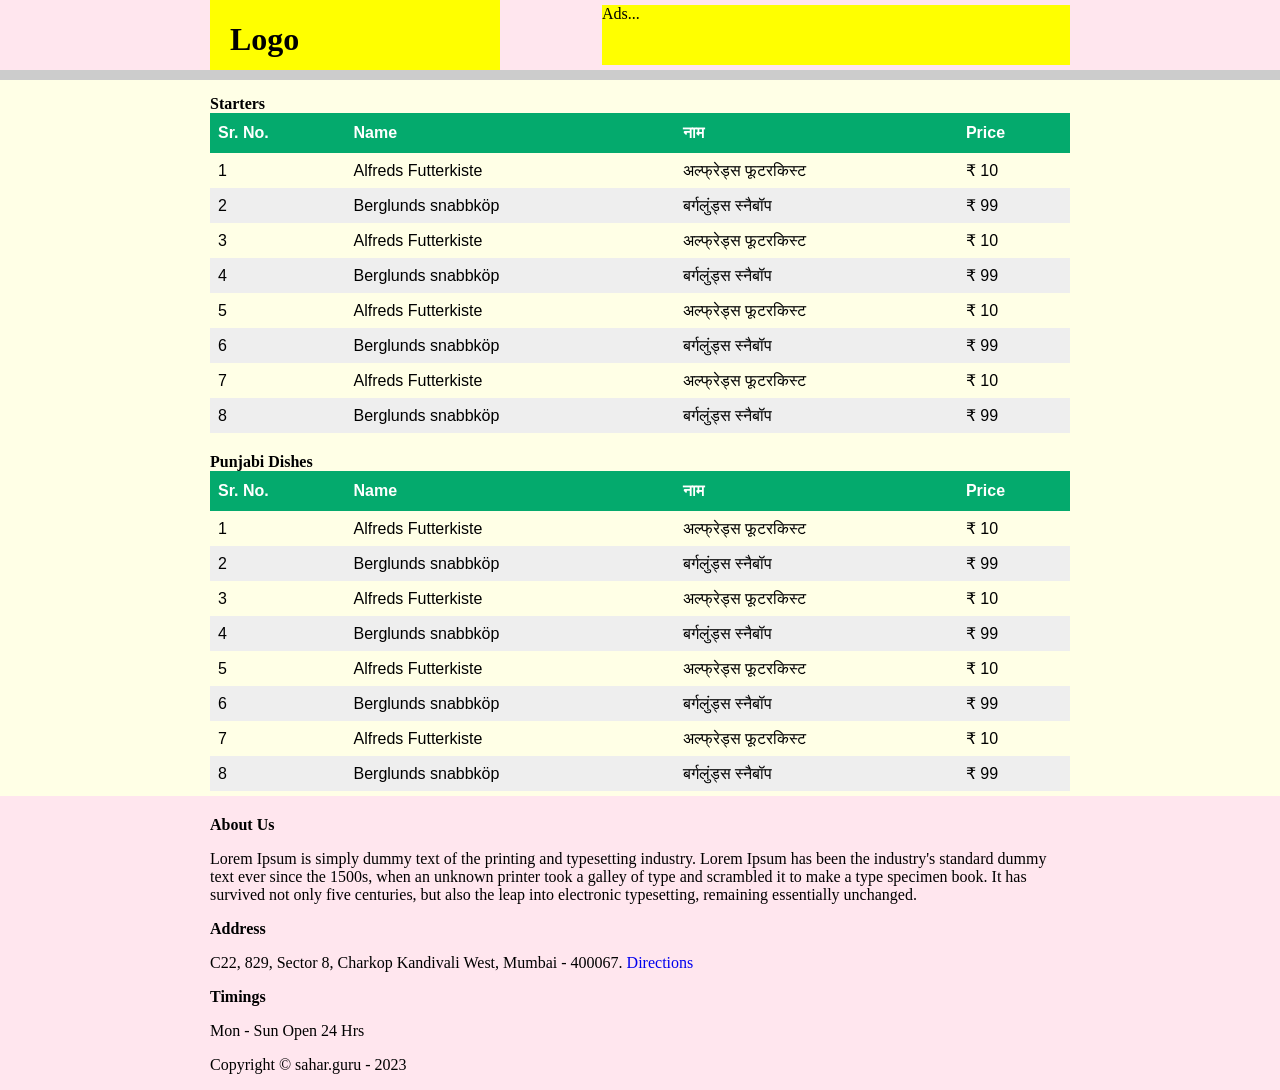
<file: customer-website/public_html/list.html>
<html>
    <head>
        <meta charset="utf-8">
        <title></title>
        <style>
            html, body {
                background-color:#ffe6ee;
                margin: 0 0 0 0;
            }
            .header {
                margin: 0 0 0 0;
            }
            .menu {
                margin: 0 0 0 0;
                padding: 5 0 5 0;
                background-color: #cccccc;
            }
            .body {
                background-color: #ffffe6;
                margin: 0 0 0 0;
            }
            .gridListingRow {
                margin: 0;
                padding: 5 0 5 0;
            }
            .gridListingColumnLeft {
                margin: 0;
                padding: 5 10 5 0;
            }
            .gridListingColumn {
                margin: 0;
                padding: 5 10 5 10;
            }
            .gridListingColumnRight {
                margin: 0;
                padding: 5 0 5 10;
            }
            .productName {
                margin: 0;
                padding: 5 5 0 5;
            }
            .footer {
                margin: 0 0 0 0;
            }
            .aboutUs {
                margin: 0;
                padding: 20 0 0 0;
            }
            .map {
                margin: 0;
                padding: 5 0 5 5;
                width: 475;
            }
            .content {
                max-width: 860px;
                margin: auto;
                padding: 0 0 0 0;
            }
            div.displayInlineBlock {
                display: inline-block;
            }
        </style>
        <style>
    table#customers {
        font-size: 16px;
        font-family: "Trebuchet MS", Arial, Helvetica, sans-serif;
        border-collapse: collapse;
        border-spacing: 0;
        width: 100%;
    }

    #customers td, #customers th {
        text-align: left;
        padding: 8px;
    }

    #customers th {
        padding-top: 11px;
        padding-bottom: 11px;
        background-color: #04AA6D;
        color: white;
    }

    table.blacktableborders, table.blacktableborders th, table.blacktableborders td {
        border: 1px solid;
    }

    table.fullwidthtable, table.fullwidthtable th, table.fullwidthtable td {
        border: 1px solid black;
        width: 100%;
    }

    body.darkpagetheme table.fullwidthtable, body.darkpagetheme table.fullwidthtable th, body.darkpagetheme table.fullwidthtable td {
        border: 1px solid;
    }

    table.bordercollapsetable, table.bordercollapsetable th, table.bordercollapsetable td {
        border: 1px solid;
        width: 100%;
        border-collapse: collapse;
    }

    table.onlytableborder {
        border: 1px solid;
        width: 100%;
        border-collapse: collapse;
    }
        </style>
    </head>
    <body>
        <!--Header start-->
        <div class="header">
            <div class="content">
                <div class="displayInlineBlock" style="width: 100%;">
                    <div class="displayInlineBlock" style="float: left;width: 270px;height: 70px; background-color: yellow;padding-left: 20px;"><h1>Logo</h1></div>
                    <div class="displayInlineBlock" style="float: right;width: 468px;height: 60px; background-color: yellow;margin-top: 5px;">Ads...</div>
                </div>
            </div>
        </div>
        <!-- Menu row start-->
        <div class="menu">
            <div class="content">
                <div>
                </div>
                <!-- Menu row end-->
            </div>
        </div>
        <!--Menu end-->
        <!--Body start-->
        <div class="body">
            <div class="content">
                <div class="gridListingRow"></div>
                <div class="gridListingRow">
                    <div><b>Starters</b></div>
                    <table id="customers" class="ws-table-all">
                        <tbody>
                            <tr>
                                <th>Sr. No.</th>
                                <th>Name</th>
                                <th>नाम</th>
                                <th>Price</th>
                            </tr>
                            <tr>
                                <td>1</td>
                                <td>Alfreds Futterkiste</td>
                                <td>अल्फ्रेड्स फूटरकिस्ट</td>
                                <td align="right">&#8377; 10</td>
                            </tr>
                            <tr style="background-color: #eee;">
                                <td>2</td>
                                <td>Berglunds snabbköp</td>
                                <td>बर्गलुंड्स स्नैबॉप</td>
                                <td align="right">&#8377; 99</td>
                            </tr>
                            <tr>
                                <td>3</td>
                                <td>Alfreds Futterkiste</td>
                                <td>अल्फ्रेड्स फूटरकिस्ट</td>
                                <td align="right">&#8377; 10</td>
                            </tr>
                            <tr style="background-color: #eee;">
                                <td>4</td>
                                <td>Berglunds snabbköp</td>
                                <td>बर्गलुंड्स स्नैबॉप</td>
                                <td align="right">&#8377; 99</td>
                            </tr>
                            <tr>
                                <td>5</td>
                                <td>Alfreds Futterkiste</td>
                                <td>अल्फ्रेड्स फूटरकिस्ट</td>
                                <td align="right">&#8377; 10</td>
                            </tr>
                            <tr style="background-color: #eee;">
                                <td>6</td>
                                <td>Berglunds snabbköp</td>
                                <td>बर्गलुंड्स स्नैबॉप</td>
                                <td align="right">&#8377; 99</td>
                            </tr>
                            <tr>
                                <td>7</td>
                                <td>Alfreds Futterkiste</td>
                                <td>अल्फ्रेड्स फूटरकिस्ट</td>
                                <td align="right">&#8377; 10</td>
                            </tr>
                            <tr style="background-color: #eee;">
                                <td>8</td>
                                <td>Berglunds snabbköp</td>
                                <td>बर्गलुंड्स स्नैबॉप</td>
                                <td align="right">&#8377; 99</td>
                            </tr>
                        </tbody>
                    </table>
                </div>
                <div class="gridListingRow"></div>
                <div class="gridListingRow">
                    <div><b>Punjabi Dishes</b></div>
                    <table id="customers" class="ws-table-all">
                        <tbody>
                            <tr>
                                <th>Sr. No.</th>
                                <th>Name</th>
                                <th>नाम</th>
                                <th>Price</th>
                            </tr>
                            <tr>
                                <td>1</td>
                                <td>Alfreds Futterkiste</td>
                                <td>अल्फ्रेड्स फूटरकिस्ट</td>
                                <td align="right">&#8377; 10</td>
                            </tr>
                            <tr style="background-color: #eee;">
                                <td>2</td>
                                <td>Berglunds snabbköp</td>
                                <td>बर्गलुंड्स स्नैबॉप</td>
                                <td align="right">&#8377; 99</td>
                            </tr>
                            <tr>
                                <td>3</td>
                                <td>Alfreds Futterkiste</td>
                                <td>अल्फ्रेड्स फूटरकिस्ट</td>
                                <td align="right">&#8377; 10</td>
                            </tr>
                            <tr style="background-color: #eee;">
                                <td>4</td>
                                <td>Berglunds snabbköp</td>
                                <td>बर्गलुंड्स स्नैबॉप</td>
                                <td align="right">&#8377; 99</td>
                            </tr>
                            <tr>
                                <td>5</td>
                                <td>Alfreds Futterkiste</td>
                                <td>अल्फ्रेड्स फूटरकिस्ट</td>
                                <td align="right">&#8377; 10</td>
                            </tr>
                            <tr style="background-color: #eee;">
                                <td>6</td>
                                <td>Berglunds snabbköp</td>
                                <td>बर्गलुंड्स स्नैबॉप</td>
                                <td align="right">&#8377; 99</td>
                            </tr>
                            <tr>
                                <td>7</td>
                                <td>Alfreds Futterkiste</td>
                                <td>अल्फ्रेड्स फूटरकिस्ट</td>
                                <td align="right">&#8377; 10</td>
                            </tr>
                            <tr style="background-color: #eee;">
                                <td>8</td>
                                <td>Berglunds snabbköp</td>
                                <td>बर्गलुंड्स स्नैबॉप</td>
                                <td align="right">&#8377; 99</td>
                            </tr>
                        </tbody>
                    </table>
                </div>
            </div>
        </div>
        <!--Body end-->
        <!--Footer start-->
        <div class="footer">
            <div class="content">
                <div class="aboutUs">
                    <b>About Us</b>
                    <p>Lorem Ipsum is simply dummy text of the printing and typesetting industry. Lorem Ipsum has been the industry's standard dummy text ever since the 1500s, when an unknown printer took a galley of type and scrambled it to make a type specimen book. It has survived not only five centuries, but also the leap into electronic typesetting, remaining essentially unchanged.</p>
                </div>
                <div class="address">
                    <b>Address</b>
                    <p>
                        C22, 829, Sector 8, Charkop Kandivali West, Mumbai - 400067.
                        <a href="#" style="text-decoration: none;">Directions</a>
                    </p>
                </div>
                <div class="timings">
                    <b>Timings</b>
                    <p>
                        Mon - Sun Open 24 Hrs
                    </p>
                </div>
                <div class="copyright">
                    <p>Copyright &#169; sahar.guru - 2023</p>
                </div>
            </div>
        </div>
        <!--Footer start-->
</body>
</html>
</file>
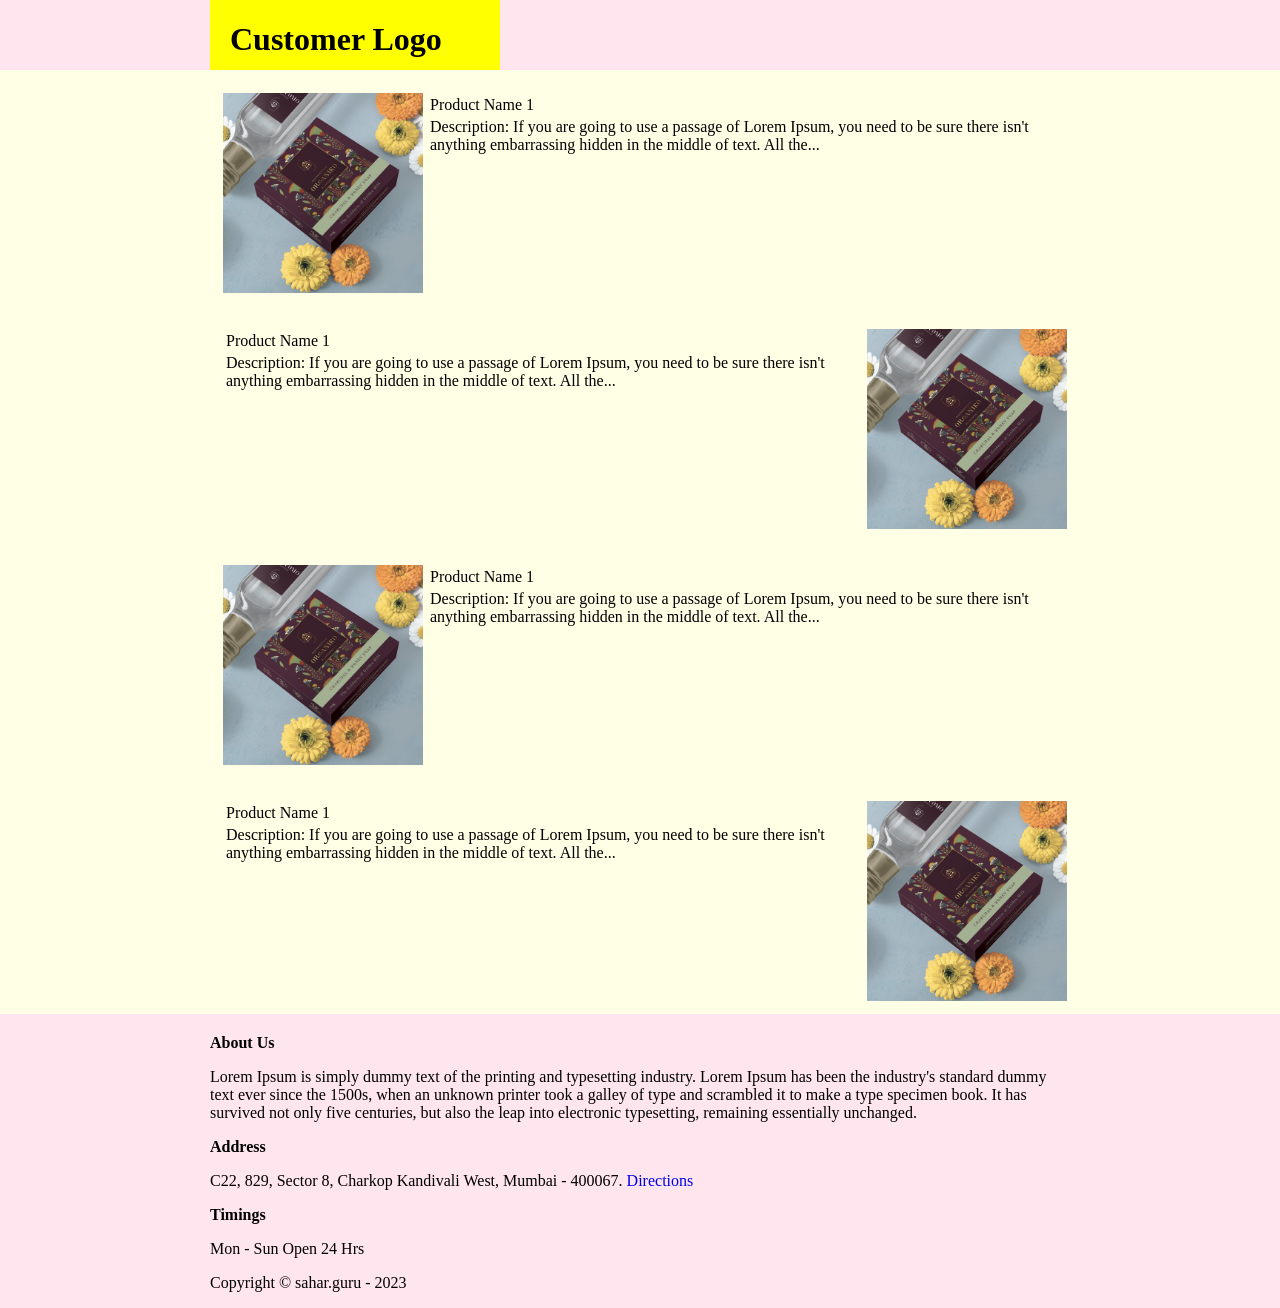
<file: customer-website/public_html/profile.html>
<html><head>
    <title></title>
    <style>
        html, body {
    background-color:#ffe6ee;
    margin: 0 0 0 0;
}
.header {
    margin: 0 0 0 0;
}
.menu {
    margin: 0 0 0 0;
    padding: 5 0 5 0;
    background-color: #cccccc;
}
.body {
    background-color: #ffffe6;
    margin: 0 0 0 0;
}
.gridListingRow {
    margin: 0;
    padding: 5 0 5 0;
}
.gridListingColumnLeft {
    margin: 0;
    padding: 5 10 5 0;
}
.gridListingColumn {
    margin: 0;
    padding: 5 10 5 10;
}
.gridListingColumnRight {
    margin: 0;
    padding: 5 0 5 10;
}
.productName {
    margin: 0;
    padding: 5 5 0 5;
}
.footer {
    margin: 0 0 0 0;
}
.aboutUs {
    margin: 0;
    padding: 20 0 0 0;
}
.map {
    margin: 0;
    padding: 5 0 5 5;
    width: 475;
}
.content {
    max-width: 860px;
    margin: auto;
    padding: 0 0 0 0;
}
div.displayInlineBlock {
    display: inline-block;
}
.menu {
    position: relative;
}
.padl {
    position: relative;
    padding-left: 10px;;
}
.subMenu {
    position: absolute;
    display: none;
    background-color: #ffe6ee;
    z-index: 2;
}
.collapse {
    border: 1px solid black;
    border-collapse: collapse;
    padding: 0px;
    margin: 0px;
}
.brand {
    border: 0px;
    background-color: #ffffe6;
    padding: 3px;
    margin: 0px;
}
.subMenus:hover, .subSubMenus:hover {
    background-color: #C3C39A;
}
.hide {
    display: none;
}
input[type="checkbox"] {
    -webkit-appearance: none;
    appearance: none;
    margin: 0;
    padding: 0;
    color: #000000;
    width: 15px;
    height: 15px;
    border: 1px solid;
    display: grid;
    place-content: center;
}
input[type="checkbox"]::before {
    content: "";
    width: 9px;
    height: 9px;
    transform: scale(0);
    background-color: #5f894a;
}
input[type="checkbox"]:checked::before {
    transform: scale(1);
}
.filter {
    border: 2px solid #5f894a;
    cursor: pointer;
    margin: 0;
    padding: 3 3 0 3;
    background-color:#C3C39A;
    text-align: right;
    width: 70px;
}
#searchResults {
    position: absolute;
    background-color: #f6f6f6;
    border: 1px solid #ddd;
    z-index: 100;
}
#searchResults span {
    color: black;
    padding: 0;
    text-decoration: none;
    display: block;
    width: 144px;
}
#searchResults span:hover {background-color: #f1f1f1}
.show {display:block;}

    </style>
</head>
<body>
    <!--Header start-->
    <div class="header">
        <div class="content">
            <div class="displayInlineBlock" style="width: 100%;">
                <div class="displayInlineBlock" style="float: left;width: 270px;height: 70px; background-color: yellow;padding-left: 20px;"><h1>Customer Logo</h1></div>
            </div>
        </div>
    </div>
    <!--Body start-->
    <div class="body">
        <div class="content" id="products">
            <div class="gridListingRow"></div>
            <div class="gridListingRow">
                <div class="gridListingColumnLeft gridListingColumnRight displayInlineBlock">
                    <table>
                        <tr>
                            <td><img src="../../cdn/S3/website-ids/pimage.jpg" width="200" height="200"></td>
                            <td valign="top">
                                <table>
                                    <tr>
                                        <td>Product Name 1</td>
                                    </tr>
                                    <tr>
                                        <td>Description: If you are going to use a passage of Lorem Ipsum, you need to be sure there isn't anything embarrassing hidden in the middle of text. All the...</td>
                                    </tr>
                                </table>        
                            </td>
                        </tr>
                    </table>
                </div>
            </div>
            <div class="gridListingRow"></div>
            <div class="gridListingRow">
                <div class="gridListingColumnLeft gridListingColumnRight displayInlineBlock">
                    <table>
                        <tr>
                            <td valign="top">
                                <table>
                                    <tr>
                                        <td>Product Name 1</td>
                                    </tr>
                                    <tr>
                                        <td>Description: If you are going to use a passage of Lorem Ipsum, you need to be sure there isn't anything embarrassing hidden in the middle of text. All the...</td>
                                    </tr>
                                </table>        
                            </td>
                            <td><img src="../../cdn/S3/website-ids/pimage.jpg" width="200" height="200"></td>
                        </tr>
                    </table>
                </div>
            </div>
            <div class="gridListingRow"></div>
            <div class="gridListingRow">
                <div class="gridListingColumnLeft gridListingColumnRight displayInlineBlock">
                    <table>
                        <tr>
                            <td><img src="../../cdn/S3/website-ids/pimage.jpg" width="200" height="200"></td>
                            <td valign="top">
                                <table>
                                    <tr>
                                        <td>Product Name 1</td>
                                    </tr>
                                    <tr>
                                        <td>Description: If you are going to use a passage of Lorem Ipsum, you need to be sure there isn't anything embarrassing hidden in the middle of text. All the...</td>
                                    </tr>
                                </table>        
                            </td>
                        </tr>
                    </table>
                </div>
            </div>
            <div class="gridListingRow"></div>
            <div class="gridListingRow">
                <div class="gridListingColumnLeft gridListingColumnRight displayInlineBlock">
                    <table>
                        <tr>
                            <td valign="top">
                                <table>
                                    <tr>
                                        <td>Product Name 1</td>
                                    </tr>
                                    <tr>
                                        <td>Description: If you are going to use a passage of Lorem Ipsum, you need to be sure there isn't anything embarrassing hidden in the middle of text. All the...</td>
                                    </tr>
                                </table>        
                            </td>
                            <td><img src="../../cdn/S3/website-ids/pimage.jpg" width="200" height="200"></td>
                        </tr>
                    </table>
                </div>
            </div>
        </div>
    </div>
    <!--Body end-->
    <!--Footer start-->
    <div class="footer">
        <div class="content">
            <div class="aboutUs">
                <b>About Us</b>
                <p>Lorem Ipsum is simply dummy text of the printing and typesetting industry. Lorem Ipsum has been the industry's standard dummy text ever since the 1500s, when an unknown printer took a galley of type and scrambled it to make a type specimen book. It has survived not only five centuries, but also the leap into electronic typesetting, remaining essentially unchanged.</p>
            </div>
            <div class="address">
                <b>Address</b>
                <p>
                    C22, 829, Sector 8, Charkop Kandivali West, Mumbai - 400067.
                    <a href="#" style="text-decoration: none;">Directions</a>
                </p>
            </div>
            <div class="timings">
                <b>Timings</b>
                <p>
                    Mon - Sun Open 24 Hrs
                </p>
            </div>
            <div class="copyright">
                <p>Copyright © sahar.guru - 2023</p>
            </div>
        </div>
    </div>
    <!--Footer end-->
</body></html>
</file>
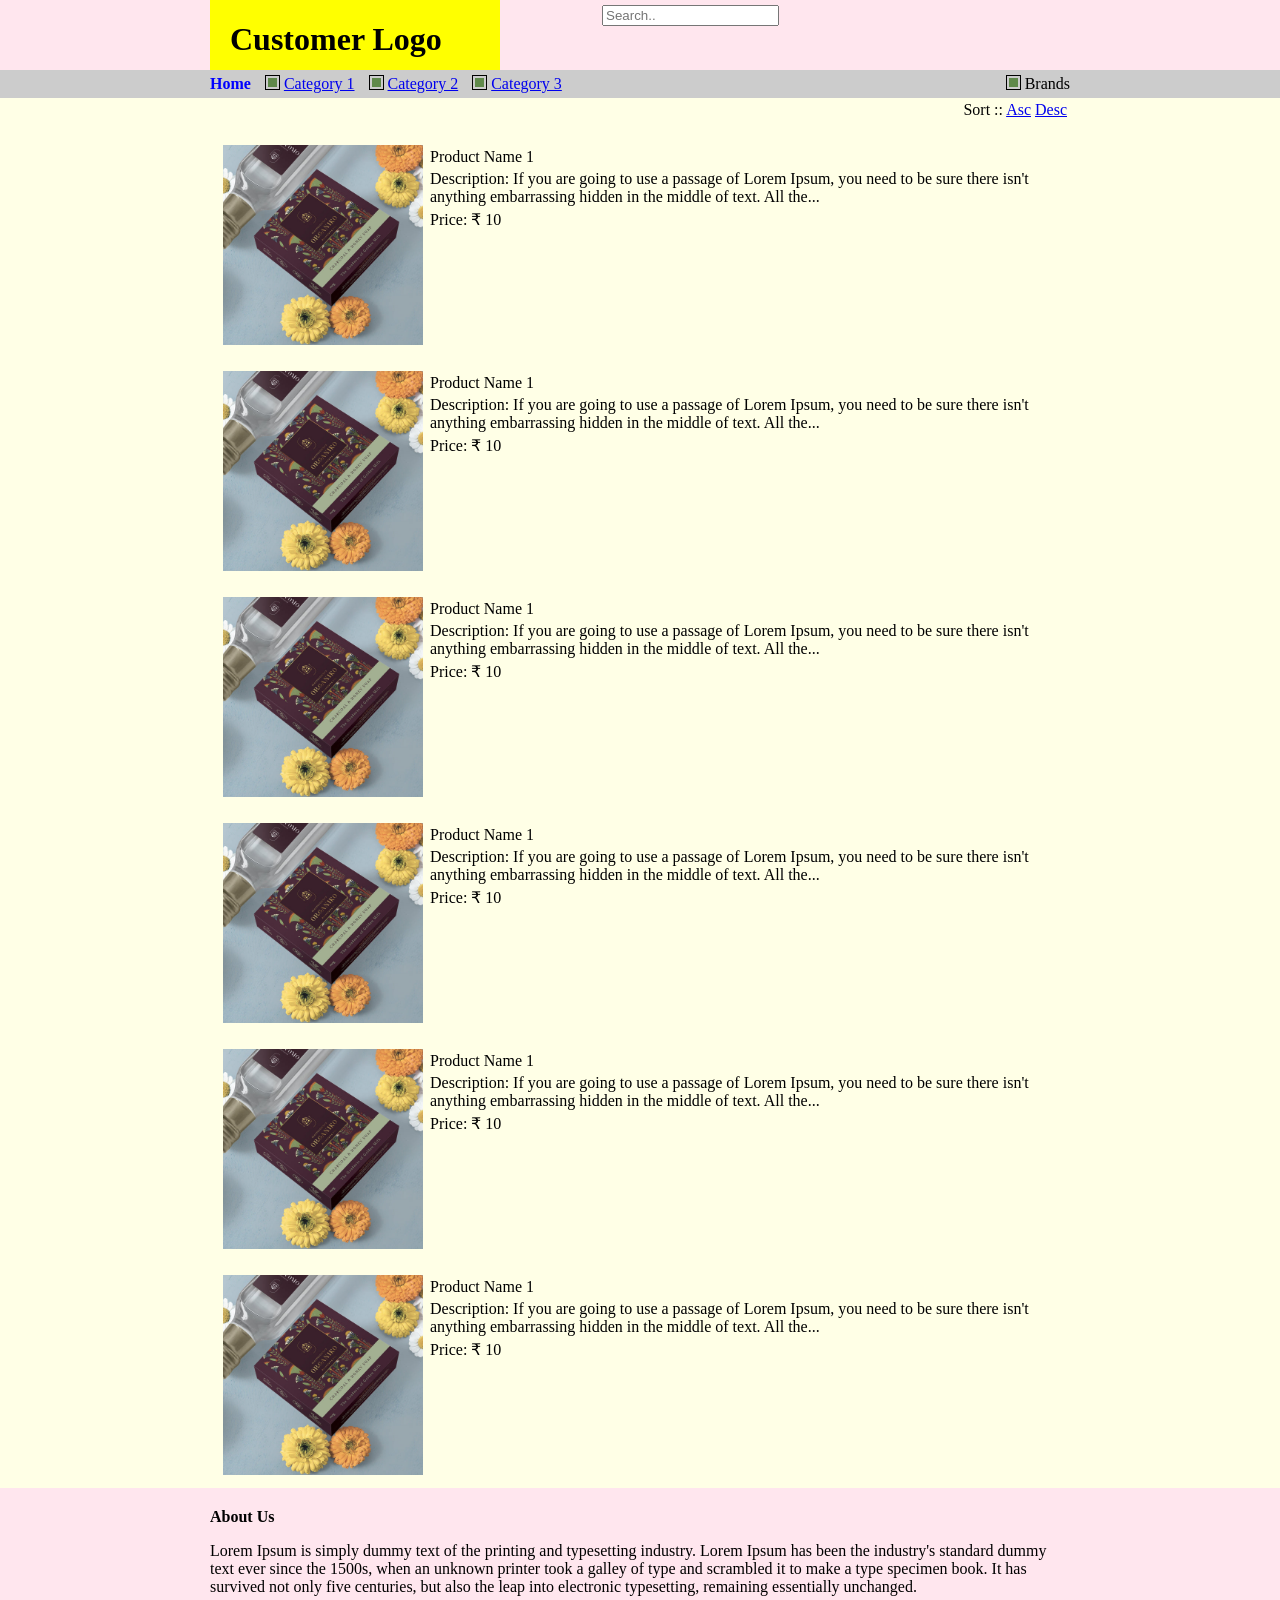
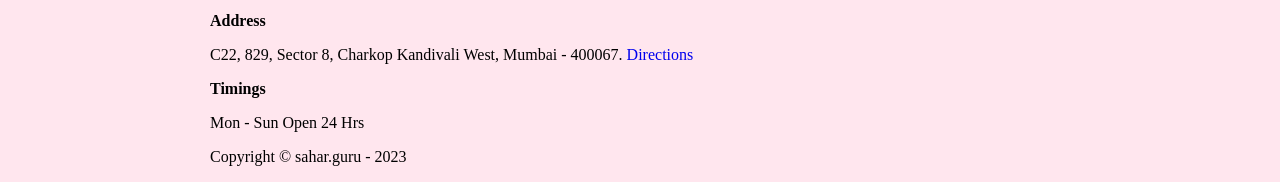
<file: customer-website/public_html/row.html>
<html><head>
    <title></title>
    <style>
        html, body {
    background-color:#ffe6ee;
    margin: 0 0 0 0;
}
.header {
    margin: 0 0 0 0;
}
.menu {
    margin: 0 0 0 0;
    padding: 5 0 5 0;
    background-color: #cccccc;
}
.body {
    background-color: #ffffe6;
    margin: 0 0 0 0;
}
.gridListingRow {
    margin: 0;
    padding: 5 0 5 0;
}
.gridListingColumnLeft {
    margin: 0;
    padding: 5 10 5 0;
}
.gridListingColumn {
    margin: 0;
    padding: 5 10 5 10;
}
.gridListingColumnRight {
    margin: 0;
    padding: 5 0 5 10;
}
.productName {
    margin: 0;
    padding: 5 5 0 5;
}
.footer {
    margin: 0 0 0 0;
}
.aboutUs {
    margin: 0;
    padding: 20 0 0 0;
}
.map {
    margin: 0;
    padding: 5 0 5 5;
    width: 475;
}
.content {
    max-width: 860px;
    margin: auto;
    padding: 0 0 0 0;
}
div.displayInlineBlock {
    display: inline-block;
}
.menu {
    position: relative;
}
.padl {
    position: relative;
    padding-left: 10px;;
}
.subMenu {
    position: absolute;
    display: none;
    background-color: #ffe6ee;
    z-index: 2;
}
.collapse {
    border: 1px solid black;
    border-collapse: collapse;
    padding: 0px;
    margin: 0px;
}
.brand {
    border: 0px;
    background-color: #ffffe6;
    padding: 3px;
    margin: 0px;
}
.subMenus:hover, .subSubMenus:hover {
    background-color: #C3C39A;
}
.hide {
    display: none;
}
input[type="checkbox"] {
    -webkit-appearance: none;
    appearance: none;
    margin: 0;
    padding: 0;
    color: #000000;
    width: 15px;
    height: 15px;
    border: 1px solid;
    display: grid;
    place-content: center;
}
input[type="checkbox"]::before {
    content: "";
    width: 9px;
    height: 9px;
    transform: scale(0);
    background-color: #5f894a;
}
input[type="checkbox"]:checked::before {
    transform: scale(1);
}
.filter {
    border: 2px solid #5f894a;
    cursor: pointer;
    margin: 0;
    padding: 3 3 0 3;
    background-color:#C3C39A;
    text-align: right;
    width: 70px;
}
#searchResults {
    position: absolute;
    background-color: #f6f6f6;
    border: 1px solid #ddd;
    z-index: 100;
}
#searchResults span {
    color: black;
    padding: 0;
    text-decoration: none;
    display: block;
    width: 144px;
}
#searchResults span:hover {background-color: #f1f1f1}
.show {display:block;}

    </style>
</head>
<body>
    <!--Header start-->
    <div class="header">
        <div class="content">
            <div class="displayInlineBlock" style="width: 100%;">
                <div class="displayInlineBlock" style="float: left;width: 270px;height: 70px; background-color: yellow;padding-left: 20px;"><h1>Customer Logo</h1></div>
                <div class="displayInlineBlock" style="float: right;width: 468px;height: 60px; margin-top: 5px;">
                    <input type="text" placeholder="Search.." id="search" onkeyup="filterFunction()">
                    <div id="searchResults" style="display:none;">
                        <span>About</span>
                        <span>Base</span>
                        <span>Blog</span>
                        <span>Contact</span>
                        <span>Custom</span>
                        <span>Support</span>
                        <span>Tools</span>
                    </div>
                </div>
            </div>
        </div>
    </div>
    <!-- Menu start-->
    <div class="menu">
        <div class="content">
            <div id="menu">
        <div class="displayInlineBlock">
            <div>
                <span onclick="obj.categoryCheckboxClicked(null, null, null, true);" style="color:Blue;cursor:pointer;"><a hredf="javascript:void(0);"><b>Home</b></a></span>
            </div>
        </div>
        <div class="padl displayInlineBlock">
            <div onmouseleave="obj.hideId('subMenu-1');">
                <span onmouseenter="obj.displayId('subMenu-1');">
                    <div style="float:left;"><input type="checkbox" id="cid-1" class="ccl ccl-1" value="[1]" onclick="obj.categoryCheckboxClicked(1, null, null, this.checked);" checked=""></div>&nbsp;<span onclick="obj.displayCategoryProducts(1,null,null, true)"><a href="javascript:void(0);">Category 1</a></span>
                </span>
                <!-- Sub Menu start-->
                <div class="subMenu" id="subMenu-1">
                    <table width="600" height="200" cellpadding="0" cellspacing="5">
                        <tbody><tr>
                            <td class="collapse" width="200" valign="top">
                                <table width="200" cellpadding="0" cellspacing="2">
                                    <tbody><tr>
                                        <td>
                                            <table width="100%" cellpadding="0" cellspacing="2">
                                                <tbody><tr>
                                                    <td width="17" align="center"><input type="checkbox" id="cid-1-2" class="ccl ccl-1 ccl-1-2" value="[1,2]" onclick="obj.categoryCheckboxClicked(1, 2, null, this.checked);" checked=""></td>
                                                    <td class="subMenus" align="left" onmouseenter="obj.hideClass('subSubMenu');obj.displayId('subSubMenu-1-2');" onclick="obj.displayCategoryProducts(1, 2,null, true)"><a href="javascript:void(0);">Category 2</a></td>
                                                </tr>
                                            </tbody></table>
                                        </td>
                                    </tr>
                                    <tr>
                                        <td>
                                            <table width="100%" cellpadding="0" cellspacing="2">
                                                <tbody><tr>
                                                    <td width="17" align="center"><input type="checkbox" id="cid-1-3" class="ccl ccl-1 ccl-1-3" value="[1,3]" onclick="obj.categoryCheckboxClicked(1, 3, null, this.checked);" checked=""></td>
                                                    <td class="subMenus" align="left" onmouseenter="obj.hideClass('subSubMenu');obj.displayId('subSubMenu-1-3');" onclick="obj.displayCategoryProducts(1, 3,null, true)"><a href="javascript:void(0);">Category 3</a></td>
                                                </tr>
                                            </tbody></table>
                                        </td>
                                    </tr>
                                    <tr>
                                        <td>
                                            <table width="100%" cellpadding="0" cellspacing="2">
                                                <tbody><tr>
                                                    <td width="17" align="center"><input type="checkbox" id="cid-1-4" class="ccl ccl-1 ccl-1-4" value="[1,4]" onclick="obj.categoryCheckboxClicked(1, 4, null, this.checked);" checked=""></td>
                                                    <td class="subMenus" align="left" onmouseenter="obj.hideClass('subSubMenu');obj.displayId('subSubMenu-1-4');" onclick="obj.displayCategoryProducts(1, 4,null, true)"><a href="javascript:void(0);">Category 4</a></td>
                                                </tr>
                                            </tbody></table>
                                        </td>
                                    </tr>
                                </tbody></table>
                            </td>
                            <td class="collapse" width="400" valign="top">
                                <div id="subSubMenu-1-2" class="subSubMenu hide">
                                    <table width="100%" cellpadding="0" cellspacing="2">
                                        <tbody><tr>
                                            <td valign="top">
                                                <table width="100%" cellpadding="0" cellspacing="2">
                                                    <tbody><tr>
                                            </tr><tr>
                                                <td>
                                                    <table width="100%" cellpadding="0" cellspacing="2">
                                                        <tbody><tr>
                                                            <td width="17" align="center"><input type="checkbox" id="cid-1-2-3" class="ccl ccl-1 ccl-1-2 ccl-1-2-3" value="[1,2,3]" onclick="obj.categoryCheckboxClicked(1, 2, 3, this.checked);" checked=""></td>
                                                            <td class="subSubMenus" align="left" onclick="obj.displayCategoryProducts(1, 2, 3, true)"><a href="javascript:void(0);">Category 3</a></td>
                                                        </tr>
                                                    </tbody></table>
                                                </td>
                                            </tr>
                                                    
                                                </tbody></table>
                                            </td>
                                        </tr>
                                    </tbody></table>
                                </div>
                                <div id="subSubMenu-1-3" class="subSubMenu hide">
                                    <table width="100%" cellpadding="0" cellspacing="2">
                                        <tbody><tr>
                                            <td valign="top">
                                                <table width="100%" cellpadding="0" cellspacing="2">
                                                    <tbody><tr>
                                            </tr><tr>
                                                <td>
                                                    <table width="100%" cellpadding="0" cellspacing="2">
                                                        <tbody><tr>
                                                            <td width="17" align="center"><input type="checkbox" id="cid-1-3-4" class="ccl ccl-1 ccl-1-3 ccl-1-3-4" value="[1,3,4]" onclick="obj.categoryCheckboxClicked(1, 3, 4, this.checked);" checked=""></td>
                                                            <td class="subSubMenus" align="left" onclick="obj.displayCategoryProducts(1, 3, 4, true)"><a href="javascript:void(0);">Category 4</a></td>
                                                        </tr>
                                                    </tbody></table>
                                                </td>
                                            </tr>
                                                    
                                                </tbody></table>
                                            </td>
                                        </tr>
                                    </tbody></table>
                                </div>
                                <div id="subSubMenu-1-4" class="subSubMenu hide">
                                    <table width="100%" cellpadding="0" cellspacing="2">
                                        <tbody><tr>
                                            <td valign="top">
                                                <table width="100%" cellpadding="0" cellspacing="2">
                                                    <tbody><tr>
                                            </tr><tr>
                                                <td>
                                                    <table width="100%" cellpadding="0" cellspacing="2">
                                                        <tbody><tr>
                                                            <td width="17" align="center"><input type="checkbox" id="cid-1-4-5" class="ccl ccl-1 ccl-1-4 ccl-1-4-5" value="[1,4,5]" onclick="obj.categoryCheckboxClicked(1, 4, 5, this.checked);" checked=""></td>
                                                            <td class="subSubMenus" align="left" onclick="obj.displayCategoryProducts(1, 4, 5, true)"><a href="javascript:void(0);">Category 5</a></td>
                                                        </tr>
                                                    </tbody></table>
                                                </td>
                                            </tr>
                                                    
                                                </tbody></table>
                                            </td>
                                        </tr>
                                    </tbody></table>
                                </div>
                            </td>
                        </tr>
                        <tr>
                            <td height="27" valign="top" colspan="2" class="collapse cb" id="cb-1"><table width="100%" cellpadding="0" cellspacing="5"><tbody><tr><td width="150" class="brand" align="left" onclick="obj.displayCategoryBrandProducts(1, 1)">Brand 1 (3)</td><td width="150" class="brand" align="left" onclick="obj.displayCategoryBrandProducts(1, 2)">Brand 2 (1)</td><td width="150" class="brand" align="left" onclick="obj.displayCategoryBrandProducts(1, 4)">Brand 4 (1)</td><td width="150">&nbsp;</td></tr><tr></tr></tbody></table></td>
                        </tr>
                    </tbody></table>
                </div>
            </div>
        </div>
        <div class="padl displayInlineBlock">
            <div onmouseleave="obj.hideId('subMenu-2');">
                <span onmouseenter="obj.displayId('subMenu-2');">
                    <div style="float:left;"><input type="checkbox" id="cid-2" class="ccl ccl-2" value="[2]" onclick="obj.categoryCheckboxClicked(2, null, null, this.checked);" checked=""></div>&nbsp;<span onclick="obj.displayCategoryProducts(2,null,null, true)"><a href="javascript:void(0);">Category 2</a></span>
                </span>
                <!-- Sub Menu start-->
                <div class="subMenu" id="subMenu-2">
                    <table width="600" height="200" cellpadding="0" cellspacing="5">
                        <tbody><tr>
                            <td class="collapse" width="200" valign="top">
                                <table width="200" cellpadding="0" cellspacing="2">
                                    <tbody><tr>
                                        <td>
                                            <table width="100%" cellpadding="0" cellspacing="2">
                                                <tbody><tr>
                                                    <td width="17" align="center"><input type="checkbox" id="cid-2-3" class="ccl ccl-2 ccl-2-3" value="[2,3]" onclick="obj.categoryCheckboxClicked(2, 3, null, this.checked);" checked=""></td>
                                                    <td class="subMenus" align="left" onmouseenter="obj.hideClass('subSubMenu');obj.displayId('subSubMenu-2-3');" onclick="obj.displayCategoryProducts(2, 3,null, true)"><a href="javascript:void(0);">Category 3</a></td>
                                                </tr>
                                            </tbody></table>
                                        </td>
                                    </tr>
                                </tbody></table>
                            </td>
                            <td class="collapse" width="400" valign="top">
                                <div id="subSubMenu-2-3" class="subSubMenu hide">
                                    <table width="100%" cellpadding="0" cellspacing="2">
                                        <tbody><tr>
                                            <td valign="top">
                                                <table width="100%" cellpadding="0" cellspacing="2">
                                                    <tbody><tr>
                                            </tr><tr>
                                                <td>
                                                    <table width="100%" cellpadding="0" cellspacing="2">
                                                        <tbody><tr>
                                                            <td width="17" align="center"><input type="checkbox" id="cid-2-3-4" class="ccl ccl-2 ccl-2-3 ccl-2-3-4" value="[2,3,4]" onclick="obj.categoryCheckboxClicked(2, 3, 4, this.checked);" checked=""></td>
                                                            <td class="subSubMenus" align="left" onclick="obj.displayCategoryProducts(2, 3, 4, true)"><a href="javascript:void(0);">Category 4</a></td>
                                                        </tr>
                                                    </tbody></table>
                                                </td>
                                            </tr>
                                                    
                                                </tbody></table>
                                            </td>
                                        </tr>
                                    </tbody></table>
                                </div>
                            </td>
                        </tr>
                        <tr>
                            <td height="27" valign="top" colspan="2" class="collapse cb" id="cb-2"><table width="100%" cellpadding="0" cellspacing="5"><tbody><tr><td width="150" class="brand" align="left" onclick="obj.displayCategoryBrandProducts(2, 2)">Brand 2 (1)</td><td width="150" class="brand" align="left" onclick="obj.displayCategoryBrandProducts(2, 3)">Brand 3 (1)</td><td width="150">&nbsp;</td><td width="150">&nbsp;</td></tr><tr></tr></tbody></table></td>
                        </tr>
                    </tbody></table>
                </div>
            </div>
        </div>
        <div class="padl displayInlineBlock">
            <div onmouseleave="obj.hideId('subMenu-3');">
                <span onmouseenter="obj.displayId('subMenu-3');">
                    <div style="float:left;"><input type="checkbox" id="cid-3" class="ccl ccl-3" value="[3]" onclick="obj.categoryCheckboxClicked(3, null, null, this.checked);" checked=""></div>&nbsp;<span onclick="obj.displayCategoryProducts(3,null,null, true)"><a href="javascript:void(0);">Category 3</a></span>
                </span>
                <!-- Sub Menu start-->
                <div class="subMenu" id="subMenu-3">
                    <table width="600" height="200" cellpadding="0" cellspacing="5">
                        <tbody><tr>
                            <td class="collapse" width="200" valign="top">
                                <table width="200" cellpadding="0" cellspacing="2">
                                    <tbody><tr>
                                        <td>
                                            <table width="100%" cellpadding="0" cellspacing="2">
                                                <tbody><tr>
                                                    <td width="17" align="center"><input type="checkbox" id="cid-3-4" class="ccl ccl-3 ccl-3-4" value="[3,4]" onclick="obj.categoryCheckboxClicked(3, 4, null, this.checked);" checked=""></td>
                                                    <td class="subMenus" align="left" onmouseenter="obj.hideClass('subSubMenu');obj.displayId('subSubMenu-3-4');" onclick="obj.displayCategoryProducts(3, 4,null, true)"><a href="javascript:void(0);">Category 4</a></td>
                                                </tr>
                                            </tbody></table>
                                        </td>
                                    </tr>
                                </tbody></table>
                            </td>
                            <td class="collapse" width="400" valign="top">
                                <div id="subSubMenu-3-4" class="subSubMenu hide">
                                    <table width="100%" cellpadding="0" cellspacing="2">
                                        <tbody><tr>
                                            <td valign="top">
                                                <table width="100%" cellpadding="0" cellspacing="2">
                                                    <tbody><tr>
                                            </tr><tr>
                                                <td>
                                                    <table width="100%" cellpadding="0" cellspacing="2">
                                                        <tbody><tr>
                                                            <td width="17" align="center"><input type="checkbox" id="cid-3-4-5" class="ccl ccl-3 ccl-3-4 ccl-3-4-5" value="[3,4,5]" onclick="obj.categoryCheckboxClicked(3, 4, 5, this.checked);" checked=""></td>
                                                            <td class="subSubMenus" align="left" onclick="obj.displayCategoryProducts(3, 4, 5, true)"><a href="javascript:void(0);">Category 5</a></td>
                                                        </tr>
                                                    </tbody></table>
                                                </td>
                                            </tr>
                                                    
                                                </tbody></table>
                                            </td>
                                        </tr>
                                    </tbody></table>
                                </div>
                            </td>
                        </tr>
                        <tr>
                            <td height="27" valign="top" colspan="2" class="collapse cb" id="cb-3"><table width="100%" cellpadding="0" cellspacing="5"><tbody><tr><td width="150" class="brand" align="left" onclick="obj.displayCategoryBrandProducts(3, 2)">Brand 2 (2)</td><td width="150" class="brand" align="left" onclick="obj.displayCategoryBrandProducts(3, 5)">Brand 5 (1)</td><td width="150">&nbsp;</td><td width="150">&nbsp;</td></tr><tr></tr></tbody></table></td>
                        </tr>
                    </tbody></table>
                </div>
            </div>
        </div>
        <div class="displayInlineBlock" style="float:right;">
            <div onmouseleave="obj.hideId('subMenu-brand');">
                <span onmouseenter="obj.displayId('subMenu-brand');">
                    <div style="float:left;"><input type="checkbox" id="bid" class="bcl" checked="" onclick="obj.brandCheckboxClicked(null, this.checked);"></div>&nbsp;<span>Brands</span>
                </span>
                <!-- Sub Menu start-->
                <div class="subMenu" id="subMenu-brand">
                    <table width="200" cellpadding="0" cellspacing="5">
                        <tbody><tr>
                            <td width="200" valign="top">
                                <table width="100%" cellpadding="0" cellspacing="2">
                                    <tbody><tr>
                                        <td width="17" align="center"><input type="checkbox" id="bid-1" class="bcl bcl-1" checked="" value="1" onclick="obj.brandCheckboxClicked(1, this.checked);"></td>
                                        <td class="subMenus" align="left" onclick="obj.displayBrandProducts(1)"><a href="javascript:void(0);">Brand 1</a></td>
                                    </tr>
                                </tbody></table>
                            </td>
                        </tr>
                        <tr>
                            <td width="200" valign="top">
                                <table width="100%" cellpadding="0" cellspacing="2">
                                    <tbody><tr>
                                        <td width="17" align="center"><input type="checkbox" id="bid-2" class="bcl bcl-2" checked="" value="2" onclick="obj.brandCheckboxClicked(2, this.checked);"></td>
                                        <td class="subMenus" align="left" onclick="obj.displayBrandProducts(2)"><a href="javascript:void(0);">Brand 2</a></td>
                                    </tr>
                                </tbody></table>
                            </td>
                        </tr>
                        <tr>
                            <td width="200" valign="top">
                                <table width="100%" cellpadding="0" cellspacing="2">
                                    <tbody><tr>
                                        <td width="17" align="center"><input type="checkbox" id="bid-3" class="bcl bcl-3" checked="" value="3" onclick="obj.brandCheckboxClicked(3, this.checked);"></td>
                                        <td class="subMenus" align="left" onclick="obj.displayBrandProducts(3)"><a href="javascript:void(0);">Brand 3</a></td>
                                    </tr>
                                </tbody></table>
                            </td>
                        </tr>
                        <tr>
                            <td width="200" valign="top">
                                <table width="100%" cellpadding="0" cellspacing="2">
                                    <tbody><tr>
                                        <td width="17" align="center"><input type="checkbox" id="bid-4" class="bcl bcl-4" checked="" value="4" onclick="obj.brandCheckboxClicked(4, this.checked);"></td>
                                        <td class="subMenus" align="left" onclick="obj.displayBrandProducts(4)"><a href="javascript:void(0);">Brand 4</a></td>
                                    </tr>
                                </tbody></table>
                            </td>
                        </tr>
                        <tr>
                            <td width="200" valign="top">
                                <table width="100%" cellpadding="0" cellspacing="2">
                                    <tbody><tr>
                                        <td width="17" align="center"><input type="checkbox" id="bid-5" class="bcl bcl-5" checked="" value="5" onclick="obj.brandCheckboxClicked(5, this.checked);"></td>
                                        <td class="subMenus" align="left" onclick="obj.displayBrandProducts(5)"><a href="javascript:void(0);">Brand 5</a></td>
                                    </tr>
                                </tbody></table>
                            </td>
                        </tr>
                    </tbody></table>
                </div>
            </div>
        </div></div>
        </div>
    </div>
    <!--Menu end-->
    <!--Body start-->
    <div class="body">
        <div class="content">
            <table width="100%">
                <tbody><tr>
                    <td align="left" id="breadcrum"></td>
                    <td align="right">
                        Sort :: <a href="javascript:void();">Asc</a> <a href="javascript:void();">Desc</a> 
                    </td>
                </tr>
            </tbody></table>
        </div>
        <div class="content" id="products">
            <div class="gridListingRow"></div>
            <div class="gridListingRow">
                <div class="gridListingColumnLeft gridListingColumnRight displayInlineBlock">
                    <table>
                        <tr>
                            <td><img src="../../cdn/S3/website-ids/pimage.jpg" width="200" height="200"></td>
                            <td valign="top">
                                <table>
                                    <tr>
                                        <td>Product Name 1</td>
                                    </tr>
                                    <tr>
                                        <td>Description: If you are going to use a passage of Lorem Ipsum, you need to be sure there isn't anything embarrassing hidden in the middle of text. All the...</td>
                                    </tr>
                                    <tr>
                                        <td>Price: &#8377; 10</td>
                                    </tr>
                                </table>        
                            </td>
                        </tr>
                    </table>
                </div>
            </div>
            <div class="gridListingRow">
                <div class="gridListingColumnLeft gridListingColumnRight displayInlineBlock">
                    <table>
                        <tr>
                            <td><img src="../../cdn/S3/website-ids/pimage.jpg" width="200" height="200"></td>
                            <td valign="top">
                                <table>
                                    <tr>
                                        <td>Product Name 1</td>
                                    </tr>
                                    <tr>
                                        <td>Description: If you are going to use a passage of Lorem Ipsum, you need to be sure there isn't anything embarrassing hidden in the middle of text. All the...</td>
                                    </tr>
                                    <tr>
                                        <td>Price: &#8377; 10</td>
                                    </tr>
                                </table>        
                            </td>
                        </tr>
                    </table>
                </div>
            </div>
            <div class="gridListingRow">
                <div class="gridListingColumnLeft gridListingColumnRight displayInlineBlock">
                    <table>
                        <tr>
                            <td><img src="../../cdn/S3/website-ids/pimage.jpg" width="200" height="200"></td>
                            <td valign="top">
                                <table>
                                    <tr>
                                        <td>Product Name 1</td>
                                    </tr>
                                    <tr>
                                        <td>Description: If you are going to use a passage of Lorem Ipsum, you need to be sure there isn't anything embarrassing hidden in the middle of text. All the...</td>
                                    </tr>
                                    <tr>
                                        <td>Price: &#8377; 10</td>
                                    </tr>
                                </table>        
                            </td>
                        </tr>
                    </table>
                </div>
            </div>
            <div class="gridListingRow">
                <div class="gridListingColumnLeft gridListingColumnRight displayInlineBlock">
                    <table>
                        <tr>
                            <td><img src="../../cdn/S3/website-ids/pimage.jpg" width="200" height="200"></td>
                            <td valign="top">
                                <table>
                                    <tr>
                                        <td>Product Name 1</td>
                                    </tr>
                                    <tr>
                                        <td>Description: If you are going to use a passage of Lorem Ipsum, you need to be sure there isn't anything embarrassing hidden in the middle of text. All the...</td>
                                    </tr>
                                    <tr>
                                        <td>Price: &#8377; 10</td>
                                    </tr>
                                </table>        
                            </td>
                        </tr>
                    </table>
                </div>
            </div>
            <div class="gridListingRow">
                <div class="gridListingColumnLeft gridListingColumnRight displayInlineBlock">
                    <table>
                        <tr>
                            <td><img src="../../cdn/S3/website-ids/pimage.jpg" width="200" height="200"></td>
                            <td valign="top">
                                <table>
                                    <tr>
                                        <td>Product Name 1</td>
                                    </tr>
                                    <tr>
                                        <td>Description: If you are going to use a passage of Lorem Ipsum, you need to be sure there isn't anything embarrassing hidden in the middle of text. All the...</td>
                                    </tr>
                                    <tr>
                                        <td>Price: &#8377; 10</td>
                                    </tr>
                                </table>        
                            </td>
                        </tr>
                    </table>
                </div>
            </div>
            <div class="gridListingRow">
                <div class="gridListingColumnLeft gridListingColumnRight displayInlineBlock">
                    <table>
                        <tr>
                            <td><img src="../../cdn/S3/website-ids/pimage.jpg" width="200" height="200"></td>
                            <td valign="top">
                                <table>
                                    <tr>
                                        <td>Product Name 1</td>
                                    </tr>
                                    <tr>
                                        <td>Description: If you are going to use a passage of Lorem Ipsum, you need to be sure there isn't anything embarrassing hidden in the middle of text. All the...</td>
                                    </tr>
                                    <tr>
                                        <td>Price: &#8377; 10</td>
                                    </tr>
                                </table>        
                            </td>
                        </tr>
                    </table>
                </div>
            </div>
        </div>
    </div>
    <!--Body end-->
    <!--Footer start-->
    <div class="footer">
        <div class="content">
            <div class="aboutUs">
                <b>About Us</b>
                <p>Lorem Ipsum is simply dummy text of the printing and typesetting industry. Lorem Ipsum has been the industry's standard dummy text ever since the 1500s, when an unknown printer took a galley of type and scrambled it to make a type specimen book. It has survived not only five centuries, but also the leap into electronic typesetting, remaining essentially unchanged.</p>
            </div>
            <div class="address">
                <b>Address</b>
                <p>
                    C22, 829, Sector 8, Charkop Kandivali West, Mumbai - 400067.
                    <a href="#" style="text-decoration: none;">Directions</a>
                </p>
            </div>
            <div class="timings">
                <b>Timings</b>
                <p>
                    Mon - Sun Open 24 Hrs
                </p>
            </div>
            <div class="copyright">
                <p>Copyright © sahar.guru - 2023</p>
            </div>
        </div>
    </div>
    <!--Footer end-->
</body></html>
</file>
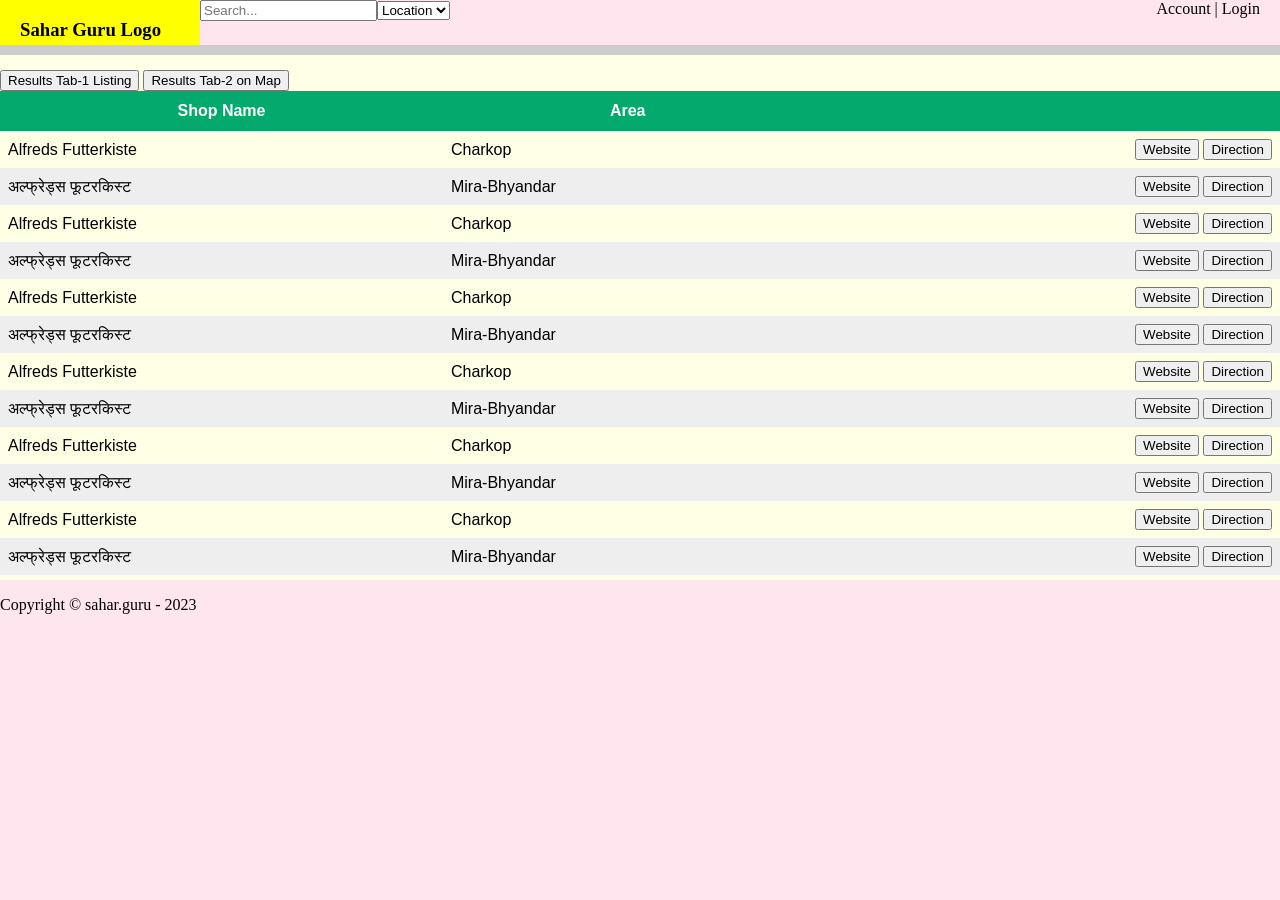
<file: customer-website/public_html/search.html>
<html>
    <head>
        <meta charset="utf-8">
        <title></title>
        <style>
            html, body {
                background-color:#ffe6ee;
                margin: 0 0 0 0;
            }
            .header {
                margin: 0 0 0 0;
            }
            .menu {
                margin: 0 0 0 0;
                padding: 5 0 5 0;
                background-color: #cccccc;
            }
            .body {
                background-color: #ffffe6;
                margin: 0 0 0 0;
            }
            .gridListingRow {
                margin: 0;
                padding: 5 0 5 0;
            }
            .gridListingColumnLeft {
                margin: 0;
                padding: 5 10 5 0;
            }
            .gridListingColumn {
                margin: 0;
                padding: 5 10 5 10;
            }
            .gridListingColumnRight {
                margin: 0;
                padding: 5 0 5 10;
            }
            .productName {
                margin: 0;
                padding: 5 5 0 5;
            }
            .footer {
                margin: 0 0 0 0;
            }
            .aboutUs {
                margin: 0;
                padding: 20 0 0 0;
            }
            .map {
                margin: 0;
                padding: 5 0 5 5;
                width: 475;
            }
            .content {
                margin: 0;
                padding: 0 0 0 0;
            }
            div.displayInlineBlock {
                display: inline-block;
            }
        </style>
        <style>
    table#customers {
        font-size: 16px;
        font-family: "Trebuchet MS", Arial, Helvetica, sans-serif;
        border-collapse: collapse;
        border-spacing: 0;
        width: 100%;
    }

    #customers td, #customers th {
        /* text-align: left; */
        padding: 8px;
    }

    #customers th {
        padding-top: 11px;
        padding-bottom: 11px;
        background-color: #04AA6D;
        color: white;
    }

    table.blacktableborders, table.blacktableborders th, table.blacktableborders td {
        border: 1px solid;
    }

    table.fullwidthtable, table.fullwidthtable th, table.fullwidthtable td {
        border: 1px solid black;
        width: 100%;
    }

    body.darkpagetheme table.fullwidthtable, body.darkpagetheme table.fullwidthtable th, body.darkpagetheme table.fullwidthtable td {
        border: 1px solid;
    }

    table.bordercollapsetable, table.bordercollapsetable th, table.bordercollapsetable td {
        border: 1px solid;
        width: 100%;
        border-collapse: collapse;
    }

    table.onlytableborder {
        border: 1px solid;
        width: 100%;
        border-collapse: collapse;
    }
        </style>
    </head>
    <body>
        <!--Header start-->
        <div class="header">
            <div class="content">
                <div class="displayInlineBlock" style="width: 100%;">
                    <div class="displayInlineBlock" style="float: left;width: 180px;height: 45px; background-color: yellow;padding-left: 20px;"><h3>Sahar Guru Logo</h3></div>
                    <div class="displayInlineBlock" style="float: right;height: 45px; padding-right: 20px; text-align: right;"><a>Account</a> | <a>Login</a></div>
                    <div><input type="text" placeholder="Search..."/><select><option>Location</option></select></div>
                </div>
            </div>
        </div>
        <!-- Menu row start-->
        <div class="menu">
            <div class="content">
                <div>
                </div>
                <!-- Menu row end-->
            </div>
        </div>
        <!--Menu end-->
        <!--Body start-->
        <div class="body">
            <div class="content">
                <div class="gridListingRow"></div>
                <div class="gridListingRow">
                    <div><button>Results Tab-1 Listing</button> <button>Results Tab-2 on Map</button></div>
                    <table id="customers" class="ws-table-all">
                        <tbody>
                            <tr>
                                <th>Shop Name</th>
                                <th>Area</th>
                                <th>&nbsp;</th>
                            </tr>
                            <tr>
                                <td>Alfreds Futterkiste</td>
                                <td>Charkop</td>
                                <td align="right">
                                    <button>Website</button>
                                    <button>Direction</button>
                                </td>
                            </tr>
                            <tr style="background-color: #eee;">
                                <td>अल्फ्रेड्स फूटरकिस्ट</td>
                                <td>Mira-Bhyandar</td>
                                <td align="right">
                                    <button>Website</button>
                                    <button>Direction</button>
                                </td>
                            </tr>
                            <tr>
                                <td>Alfreds Futterkiste</td>
                                <td>Charkop</td>
                                <td align="right">
                                    <button>Website</button>
                                    <button>Direction</button>
                                </td>
                            </tr>
                            <tr style="background-color: #eee;">
                                <td>अल्फ्रेड्स फूटरकिस्ट</td>
                                <td>Mira-Bhyandar</td>
                                <td align="right">
                                    <button>Website</button>
                                    <button>Direction</button>
                                </td>
                            </tr>
                            <tr>
                                <td>Alfreds Futterkiste</td>
                                <td>Charkop</td>
                                <td align="right">
                                    <button>Website</button>
                                    <button>Direction</button>
                                </td>
                            </tr>
                            <tr style="background-color: #eee;">
                                <td>अल्फ्रेड्स फूटरकिस्ट</td>
                                <td>Mira-Bhyandar</td>
                                <td align="right">
                                    <button>Website</button>
                                    <button>Direction</button>
                                </td>
                            </tr>
                            <tr>
                                <td>Alfreds Futterkiste</td>
                                <td>Charkop</td>
                                <td align="right">
                                    <button>Website</button>
                                    <button>Direction</button>
                                </td>
                            </tr>
                            <tr style="background-color: #eee;">
                                <td>अल्फ्रेड्स फूटरकिस्ट</td>
                                <td>Mira-Bhyandar</td>
                                <td align="right">
                                    <button>Website</button>
                                    <button>Direction</button>
                                </td>
                            </tr>
                            <tr>
                                <td>Alfreds Futterkiste</td>
                                <td>Charkop</td>
                                <td align="right">
                                    <button>Website</button>
                                    <button>Direction</button>
                                </td>
                            </tr>
                            <tr style="background-color: #eee;">
                                <td>अल्फ्रेड्स फूटरकिस्ट</td>
                                <td>Mira-Bhyandar</td>
                                <td align="right">
                                    <button>Website</button>
                                    <button>Direction</button>
                                </td>
                            </tr>
                            <tr>
                                <td>Alfreds Futterkiste</td>
                                <td>Charkop</td>
                                <td align="right">
                                    <button>Website</button>
                                    <button>Direction</button>
                                </td>
                            </tr>
                            <tr style="background-color: #eee;">
                                <td>अल्फ्रेड्स फूटरकिस्ट</td>
                                <td>Mira-Bhyandar</td>
                                <td align="right">
                                    <button>Website</button>
                                    <button>Direction</button>
                                </td>
                            </tr>
                        </tbody>
                    </table>
                </div>
            </div>
        </div>
        <!--Body end-->
        <!--Footer start-->
        <div class="footer">
            <div class="content">
                <div class="copyright">
                    <p>Copyright &#169; sahar.guru - 2023</p>
                </div>
            </div>
        </div>
        <!--Footer start-->
</body>
</html>
</file>
<file: cdn/S3/style.css>
html, body {
    background-color:#ffe6ee;
    margin: 0 0 0 0;
}
.header {
    margin: 0 0 0 0;
}
.menu {
    margin: 0 0 0 0;
    padding: 5 0 5 0;
    background-color: #cccccc;
}
.body {
    background-color: #ffffe6;
    margin: 0 0 0 0;
}
.gridListingRow {
    margin: 0;
    padding: 5 0 5 0;
}
.gridListingColumnLeft {
    margin: 0;
    padding: 5 10 5 0;
}
.gridListingColumn {
    margin: 0;
    padding: 5 10 5 10;
}
.gridListingColumnRight {
    margin: 0;
    padding: 5 0 5 10;
}
.productName {
    margin: 0;
    padding: 5 5 0 5;
}
.footer {
    margin: 0 0 0 0;
}
.aboutUs {
    margin: 0;
    padding: 20 0 0 0;
}
.map {
    margin: 0;
    padding: 5 0 5 5;
    width: 475;
}
.content {
    max-width: 860px;
    margin: auto;
    padding: 0 0 0 0;
}
div.displayInlineBlock {
    display: inline-block;
}
.menu {
    position: relative;
}
.padl {
    position: relative;
    padding-left: 10px;;
}
.subMenu {
    position: absolute;
    display: none;
    background-color: #ffe6ee;
    z-index: 2;
}
.collapse {
    border: 1px solid black;
    border-collapse: collapse;
    padding: 0px;
    margin: 0px;
}
.brand {
    border: 0px;
    background-color: #ffffe6;
    padding: 3px;
    margin: 0px;
}
.subMenus:hover, .subSubMenus:hover {
    background-color: #C3C39A;
}
.hide {
    display: none;
}
input[type="checkbox"] {
    -webkit-appearance: none;
    appearance: none;
    margin: 0;
    padding: 0;
    color: #000000;
    width: 15px;
    height: 15px;
    border: 1px solid;
    display: grid;
    place-content: center;
}
input[type="checkbox"]::before {
    content: "";
    width: 9px;
    height: 9px;
    transform: scale(0);
    background-color: #5f894a;
}
input[type="checkbox"]:checked::before {
    transform: scale(1);
}
.filter {
    border: 2px solid #5f894a;
    cursor: pointer;
    margin: 0;
    padding: 3 3 0 3;
    background-color:#C3C39A;
    text-align: right;
    width: 70px;
}
#searchResults {
    position: absolute;
    background-color: #f6f6f6;
    border: 1px solid #ddd;
    z-index: 100;
}
#searchResults span {
    color: black;
    padding: 0;
    text-decoration: none;
    display: block;
    width: 144px;
}
#searchResults span:hover {background-color: #f1f1f1}
.show {display:block;}
</file>
